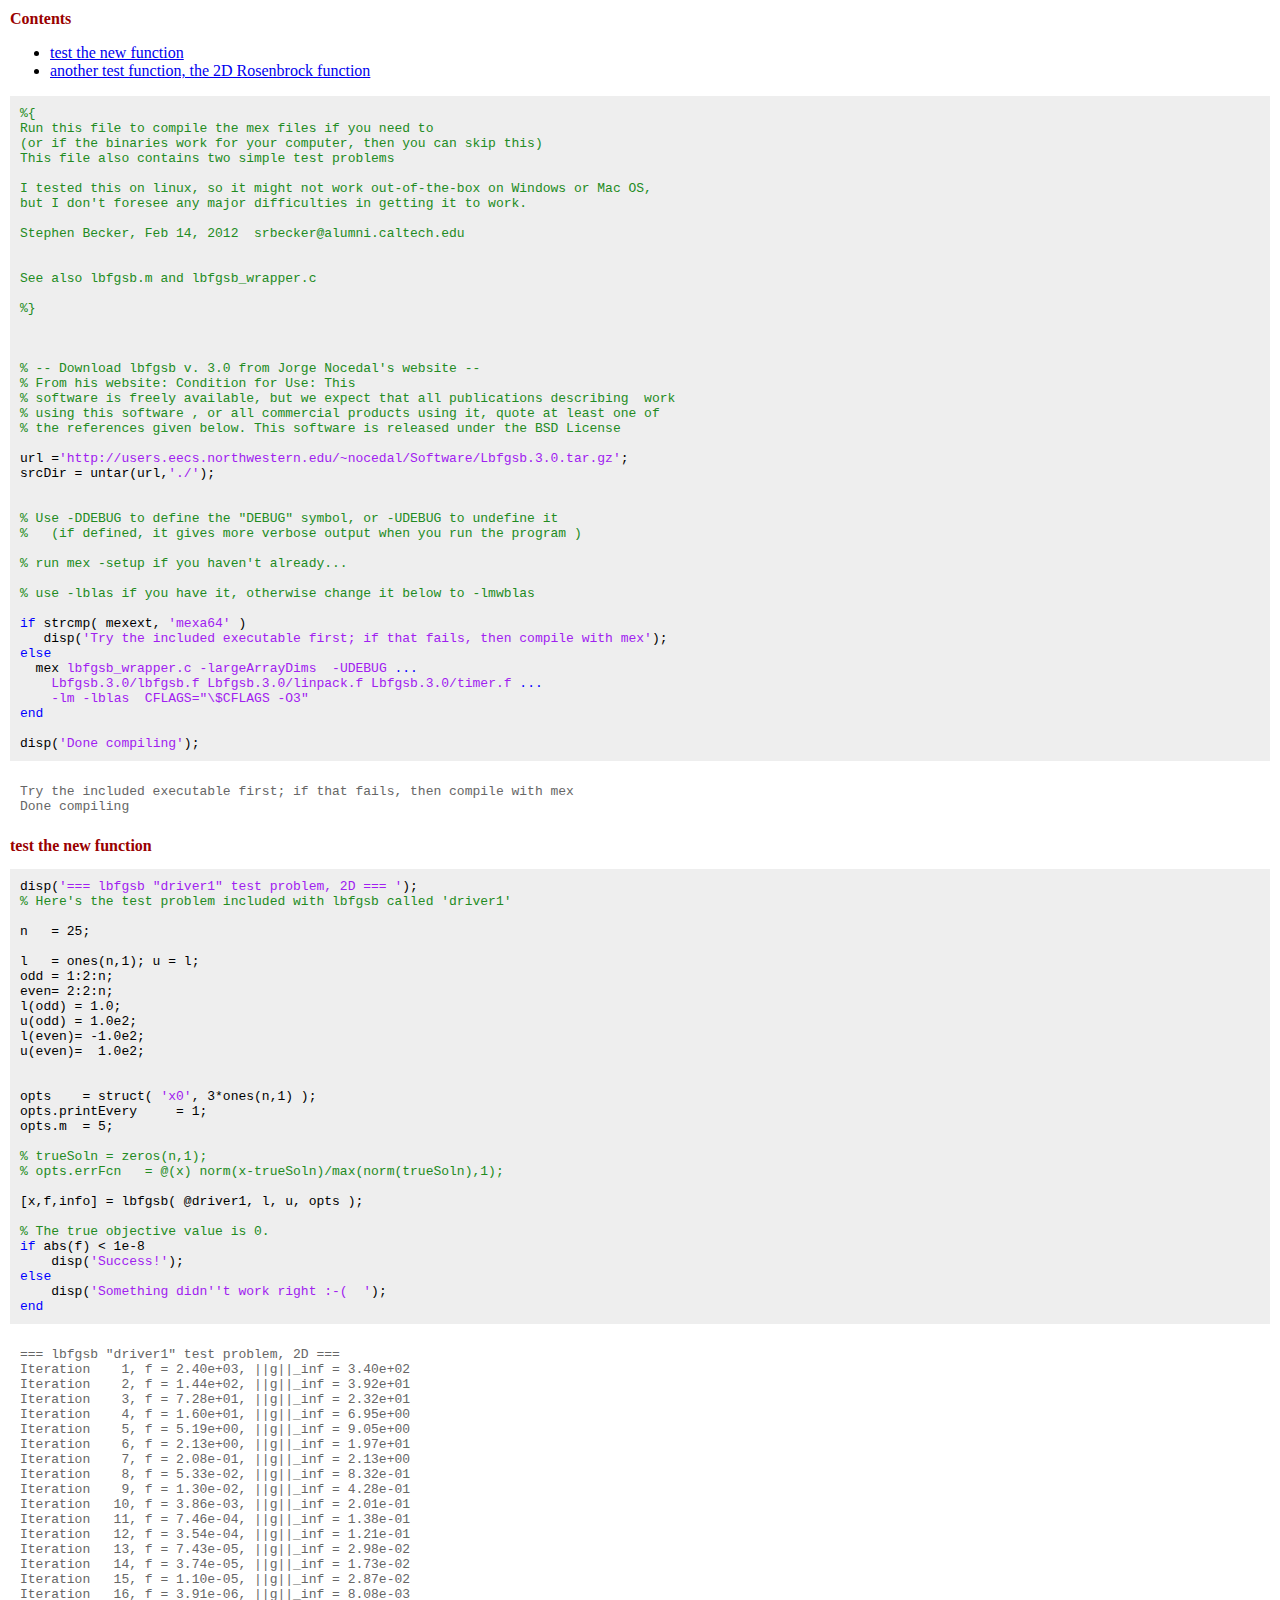
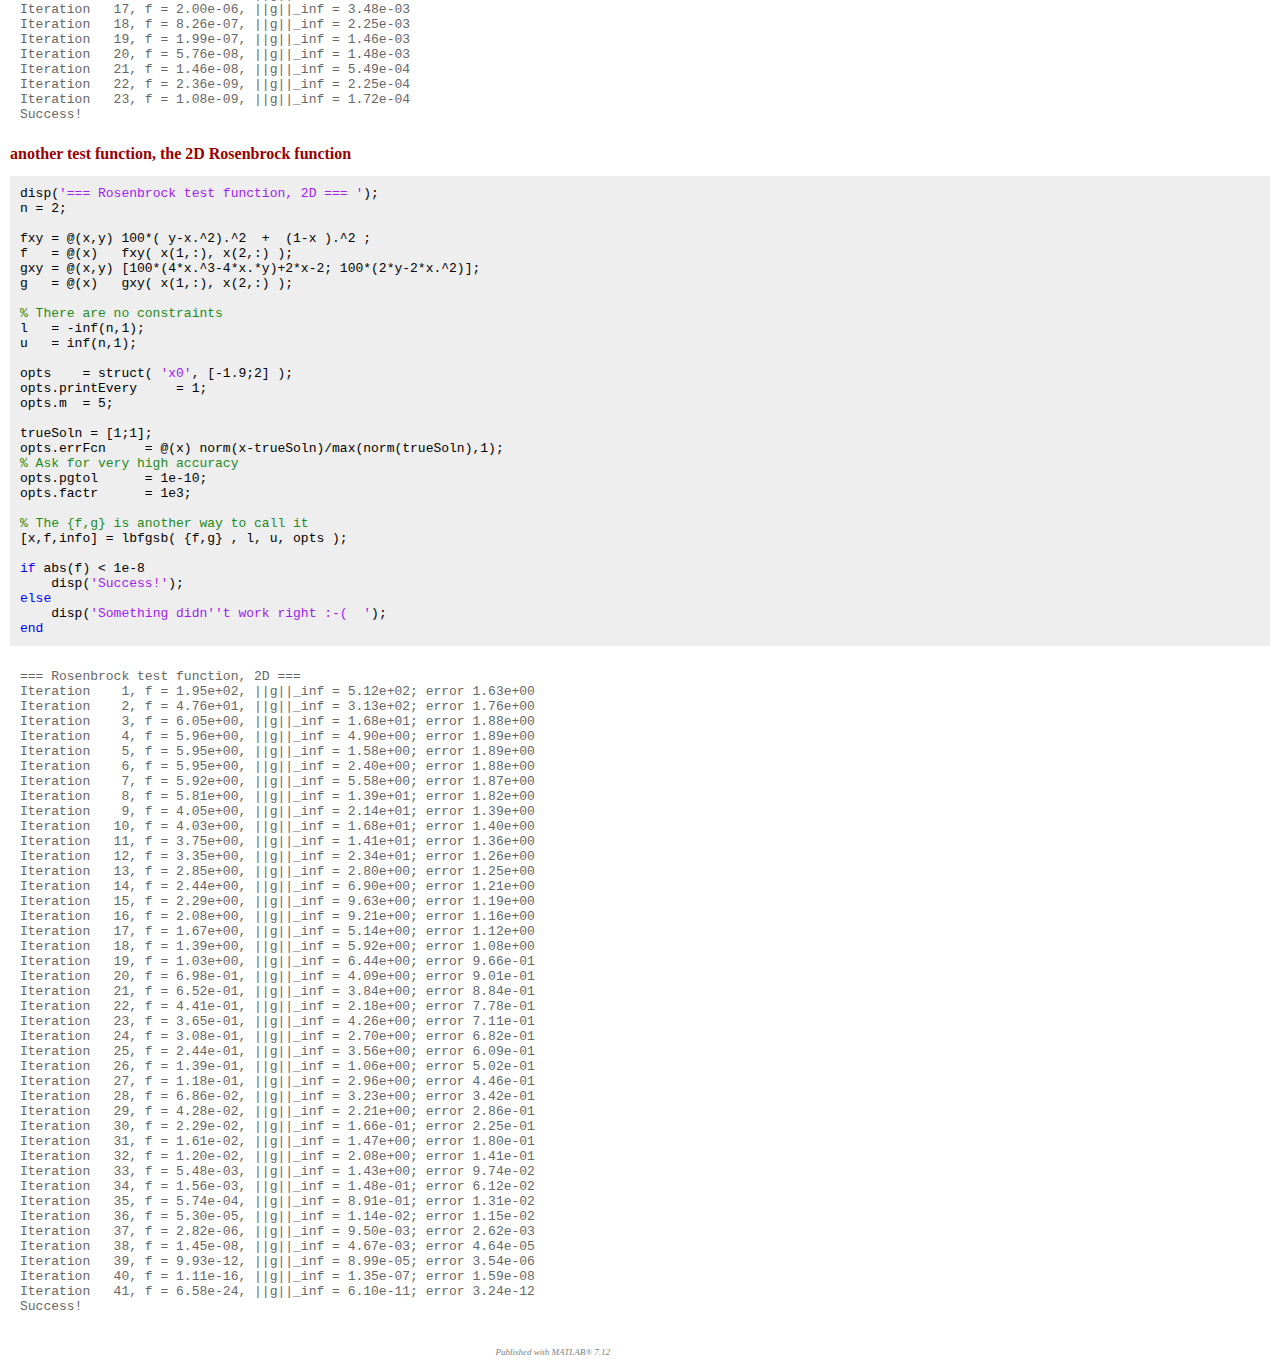
<file: Ghosting_Cues_release/lbfgsb/lbfgsb3.0_mex1.2/html/compile_mex.html>
<!DOCTYPE html
  PUBLIC "-//W3C//DTD HTML 4.01 Transitional//EN">
<html><head>
      <meta http-equiv="Content-Type" content="text/html; charset=utf-8">
   <!--
This HTML was auto-generated from MATLAB code.
To make changes, update the MATLAB code and republish this document.
      --><title>compile_mex</title><meta name="generator" content="MATLAB 7.12"><link rel="schema.DC" href="http://purl.org/dc/elements/1.1/"><meta name="DC.date" content="2012-02-14"><meta name="DC.source" content="compile_mex.m"><style type="text/css">

body {
  background-color: white;
  margin:10px;
}

h1 {
  color: #990000; 
  font-size: x-large;
}

h2 {
  color: #990000;
  font-size: medium;
}

/* Make the text shrink to fit narrow windows, but not stretch too far in 
wide windows. */ 
p,h1,h2,div.content div {
  max-width: 600px;
  /* Hack for IE6 */
  width: auto !important; width: 600px;
}

pre.codeinput {
  background: #EEEEEE;
  padding: 10px;
}
@media print {
  pre.codeinput {word-wrap:break-word; width:100%;}
} 

span.keyword {color: #0000FF}
span.comment {color: #228B22}
span.string {color: #A020F0}
span.untermstring {color: #B20000}
span.syscmd {color: #B28C00}

pre.codeoutput {
  color: #666666;
  padding: 10px;
}

pre.error {
  color: red;
}

p.footer {
  text-align: right;
  font-size: xx-small;
  font-weight: lighter;
  font-style: italic;
  color: gray;
}

  </style></head><body><div class="content"><h2>Contents</h2><div><ul><li><a href="#2">test the new function</a></li><li><a href="#3">another test function, the 2D Rosenbrock function</a></li></ul></div><pre class="codeinput"><span class="comment">%{
</span><span class="comment">Run this file to compile the mex files if you need to
</span><span class="comment">(or if the binaries work for your computer, then you can skip this)
</span><span class="comment">This file also contains two simple test problems
</span><span class="comment">
</span><span class="comment">I tested this on linux, so it might not work out-of-the-box on Windows or Mac OS,
</span><span class="comment">but I don't foresee any major difficulties in getting it to work.
</span><span class="comment">
</span><span class="comment">Stephen Becker, Feb 14, 2012  srbecker@alumni.caltech.edu
</span><span class="comment">
</span><span class="comment">
</span><span class="comment">See also lbfgsb.m and lbfgsb_wrapper.c
</span><span class="comment">
</span><span class="comment">%}
</span>


<span class="comment">% -- Download lbfgsb v. 3.0 from Jorge Nocedal's website --</span>
<span class="comment">% From his website: Condition for Use: This</span>
<span class="comment">% software is freely available, but we expect that all publications describing  work</span>
<span class="comment">% using this software , or all commercial products using it, quote at least one of</span>
<span class="comment">% the references given below. This software is released under the BSD License</span>

url =<span class="string">'http://users.eecs.northwestern.edu/~nocedal/Software/Lbfgsb.3.0.tar.gz'</span>;
srcDir = untar(url,<span class="string">'./'</span>);


<span class="comment">% Use -DDEBUG to define the "DEBUG" symbol, or -UDEBUG to undefine it</span>
<span class="comment">%   (if defined, it gives more verbose output when you run the program )</span>

<span class="comment">% run mex -setup if you haven't already...</span>

<span class="comment">% use -lblas if you have it, otherwise change it below to -lmwblas</span>

<span class="keyword">if</span> strcmp( mexext, <span class="string">'mexa64'</span> )
   disp(<span class="string">'Try the included executable first; if that fails, then compile with mex'</span>);
<span class="keyword">else</span>
  mex <span class="string">lbfgsb_wrapper.c</span> <span class="string">-largeArrayDims</span>  <span class="string">-UDEBUG</span> <span class="keyword">...</span>
    <span class="string">Lbfgsb.3.0/lbfgsb.f</span> <span class="string">Lbfgsb.3.0/linpack.f</span> <span class="string">Lbfgsb.3.0/timer.f</span> <span class="keyword">...</span>
    <span class="string">-lm</span> <span class="string">-lblas</span>  <span class="string">CFLAGS="\$CFLAGS</span> <span class="string">-O3"</span>
<span class="keyword">end</span>

disp(<span class="string">'Done compiling'</span>);
</pre><pre class="codeoutput">Try the included executable first; if that fails, then compile with mex
Done compiling
</pre><h2>test the new function<a name="2"></a></h2><pre class="codeinput">disp(<span class="string">'=== lbfgsb "driver1" test problem, 2D === '</span>);
<span class="comment">% Here's the test problem included with lbfgsb called 'driver1'</span>

n   = 25;

l   = ones(n,1); u = l;
odd = 1:2:n;
even= 2:2:n;
l(odd) = 1.0;
u(odd) = 1.0e2;
l(even)= -1.0e2;
u(even)=  1.0e2;


opts    = struct( <span class="string">'x0'</span>, 3*ones(n,1) );
opts.printEvery     = 1;
opts.m  = 5;

<span class="comment">% trueSoln = zeros(n,1);</span>
<span class="comment">% opts.errFcn   = @(x) norm(x-trueSoln)/max(norm(trueSoln),1);</span>

[x,f,info] = lbfgsb( @driver1, l, u, opts );

<span class="comment">% The true objective value is 0.</span>
<span class="keyword">if</span> abs(f) &lt; 1e-8
    disp(<span class="string">'Success!'</span>);
<span class="keyword">else</span>
    disp(<span class="string">'Something didn''t work right :-(  '</span>);
<span class="keyword">end</span>
</pre><pre class="codeoutput">=== lbfgsb "driver1" test problem, 2D === 
Iteration    1, f = 2.40e+03, ||g||_inf = 3.40e+02
Iteration    2, f = 1.44e+02, ||g||_inf = 3.92e+01
Iteration    3, f = 7.28e+01, ||g||_inf = 2.32e+01
Iteration    4, f = 1.60e+01, ||g||_inf = 6.95e+00
Iteration    5, f = 5.19e+00, ||g||_inf = 9.05e+00
Iteration    6, f = 2.13e+00, ||g||_inf = 1.97e+01
Iteration    7, f = 2.08e-01, ||g||_inf = 2.13e+00
Iteration    8, f = 5.33e-02, ||g||_inf = 8.32e-01
Iteration    9, f = 1.30e-02, ||g||_inf = 4.28e-01
Iteration   10, f = 3.86e-03, ||g||_inf = 2.01e-01
Iteration   11, f = 7.46e-04, ||g||_inf = 1.38e-01
Iteration   12, f = 3.54e-04, ||g||_inf = 1.21e-01
Iteration   13, f = 7.43e-05, ||g||_inf = 2.98e-02
Iteration   14, f = 3.74e-05, ||g||_inf = 1.73e-02
Iteration   15, f = 1.10e-05, ||g||_inf = 2.87e-02
Iteration   16, f = 3.91e-06, ||g||_inf = 8.08e-03
Iteration   17, f = 2.00e-06, ||g||_inf = 3.48e-03
Iteration   18, f = 8.26e-07, ||g||_inf = 2.25e-03
Iteration   19, f = 1.99e-07, ||g||_inf = 1.46e-03
Iteration   20, f = 5.76e-08, ||g||_inf = 1.48e-03
Iteration   21, f = 1.46e-08, ||g||_inf = 5.49e-04
Iteration   22, f = 2.36e-09, ||g||_inf = 2.25e-04
Iteration   23, f = 1.08e-09, ||g||_inf = 1.72e-04
Success!
</pre><h2>another test function, the 2D Rosenbrock function<a name="3"></a></h2><pre class="codeinput">disp(<span class="string">'=== Rosenbrock test function, 2D === '</span>);
n = 2;

fxy = @(x,y) 100*( y-x.^2).^2  +  (1-x ).^2 ;
f   = @(x)   fxy( x(1,:), x(2,:) );
gxy = @(x,y) [100*(4*x.^3-4*x.*y)+2*x-2; 100*(2*y-2*x.^2)];
g   = @(x)   gxy( x(1,:), x(2,:) );

<span class="comment">% There are no constraints</span>
l   = -inf(n,1);
u   = inf(n,1);

opts    = struct( <span class="string">'x0'</span>, [-1.9;2] );
opts.printEvery     = 1;
opts.m  = 5;

trueSoln = [1;1];
opts.errFcn     = @(x) norm(x-trueSoln)/max(norm(trueSoln),1);
<span class="comment">% Ask for very high accuracy</span>
opts.pgtol      = 1e-10;
opts.factr      = 1e3;

<span class="comment">% The {f,g} is another way to call it</span>
[x,f,info] = lbfgsb( {f,g} , l, u, opts );

<span class="keyword">if</span> abs(f) &lt; 1e-8
    disp(<span class="string">'Success!'</span>);
<span class="keyword">else</span>
    disp(<span class="string">'Something didn''t work right :-(  '</span>);
<span class="keyword">end</span>
</pre><pre class="codeoutput">=== Rosenbrock test function, 2D === 
Iteration    1, f = 1.95e+02, ||g||_inf = 5.12e+02; error 1.63e+00
Iteration    2, f = 4.76e+01, ||g||_inf = 3.13e+02; error 1.76e+00
Iteration    3, f = 6.05e+00, ||g||_inf = 1.68e+01; error 1.88e+00
Iteration    4, f = 5.96e+00, ||g||_inf = 4.90e+00; error 1.89e+00
Iteration    5, f = 5.95e+00, ||g||_inf = 1.58e+00; error 1.89e+00
Iteration    6, f = 5.95e+00, ||g||_inf = 2.40e+00; error 1.88e+00
Iteration    7, f = 5.92e+00, ||g||_inf = 5.58e+00; error 1.87e+00
Iteration    8, f = 5.81e+00, ||g||_inf = 1.39e+01; error 1.82e+00
Iteration    9, f = 4.05e+00, ||g||_inf = 2.14e+01; error 1.39e+00
Iteration   10, f = 4.03e+00, ||g||_inf = 1.68e+01; error 1.40e+00
Iteration   11, f = 3.75e+00, ||g||_inf = 1.41e+01; error 1.36e+00
Iteration   12, f = 3.35e+00, ||g||_inf = 2.34e+01; error 1.26e+00
Iteration   13, f = 2.85e+00, ||g||_inf = 2.80e+00; error 1.25e+00
Iteration   14, f = 2.44e+00, ||g||_inf = 6.90e+00; error 1.21e+00
Iteration   15, f = 2.29e+00, ||g||_inf = 9.63e+00; error 1.19e+00
Iteration   16, f = 2.08e+00, ||g||_inf = 9.21e+00; error 1.16e+00
Iteration   17, f = 1.67e+00, ||g||_inf = 5.14e+00; error 1.12e+00
Iteration   18, f = 1.39e+00, ||g||_inf = 5.92e+00; error 1.08e+00
Iteration   19, f = 1.03e+00, ||g||_inf = 6.44e+00; error 9.66e-01
Iteration   20, f = 6.98e-01, ||g||_inf = 4.09e+00; error 9.01e-01
Iteration   21, f = 6.52e-01, ||g||_inf = 3.84e+00; error 8.84e-01
Iteration   22, f = 4.41e-01, ||g||_inf = 2.18e+00; error 7.78e-01
Iteration   23, f = 3.65e-01, ||g||_inf = 4.26e+00; error 7.11e-01
Iteration   24, f = 3.08e-01, ||g||_inf = 2.70e+00; error 6.82e-01
Iteration   25, f = 2.44e-01, ||g||_inf = 3.56e+00; error 6.09e-01
Iteration   26, f = 1.39e-01, ||g||_inf = 1.06e+00; error 5.02e-01
Iteration   27, f = 1.18e-01, ||g||_inf = 2.96e+00; error 4.46e-01
Iteration   28, f = 6.86e-02, ||g||_inf = 3.23e+00; error 3.42e-01
Iteration   29, f = 4.28e-02, ||g||_inf = 2.21e+00; error 2.86e-01
Iteration   30, f = 2.29e-02, ||g||_inf = 1.66e-01; error 2.25e-01
Iteration   31, f = 1.61e-02, ||g||_inf = 1.47e+00; error 1.80e-01
Iteration   32, f = 1.20e-02, ||g||_inf = 2.08e+00; error 1.41e-01
Iteration   33, f = 5.48e-03, ||g||_inf = 1.43e+00; error 9.74e-02
Iteration   34, f = 1.56e-03, ||g||_inf = 1.48e-01; error 6.12e-02
Iteration   35, f = 5.74e-04, ||g||_inf = 8.91e-01; error 1.31e-02
Iteration   36, f = 5.30e-05, ||g||_inf = 1.14e-02; error 1.15e-02
Iteration   37, f = 2.82e-06, ||g||_inf = 9.50e-03; error 2.62e-03
Iteration   38, f = 1.45e-08, ||g||_inf = 4.67e-03; error 4.64e-05
Iteration   39, f = 9.93e-12, ||g||_inf = 8.99e-05; error 3.54e-06
Iteration   40, f = 1.11e-16, ||g||_inf = 1.35e-07; error 1.59e-08
Iteration   41, f = 6.58e-24, ||g||_inf = 6.10e-11; error 3.24e-12
Success!
</pre><p class="footer"><br>
      Published with MATLAB&reg; 7.12<br></p></div><!--
##### SOURCE BEGIN #####
%{
Run this file to compile the mex files if you need to
(or if the binaries work for your computer, then you can skip this)
This file also contains two simple test problems

I tested this on linux, so it might not work out-of-the-box on Windows or Mac OS,
but I don't foresee any major difficulties in getting it to work. 

Stephen Becker, Feb 14, 2012  srbecker@alumni.caltech.edu


See also lbfgsb.m and lbfgsb_wrapper.c

%}



% REPLACE_WITH_DASH_DASH Download lbfgsb v. 3.0 from Jorge Nocedal's website REPLACE_WITH_DASH_DASH 
% From his website: Condition for Use: This
% software is freely available, but we expect that all publications describing  work
% using this software , or all commercial products using it, quote at least one of
% the references given below. This software is released under the BSD License

url ='http://users.eecs.northwestern.edu/~nocedal/Software/Lbfgsb.3.0.tar.gz';
srcDir = untar(url,'./');


% Use -DDEBUG to define the "DEBUG" symbol, or -UDEBUG to undefine it
%   (if defined, it gives more verbose output when you run the program )

% run mex -setup if you haven't already...

% use -lblas if you have it, otherwise change it below to -lmwblas

if strcmp( mexext, 'mexa64' )
   disp('Try the included executable first; if that fails, then compile with mex');
else
  mex lbfgsb_wrapper.c -largeArrayDims  -UDEBUG ...
    Lbfgsb.3.0/lbfgsb.f Lbfgsb.3.0/linpack.f Lbfgsb.3.0/timer.f ...
    -lm -lblas  CFLAGS="\$CFLAGS -O3"
end

disp('Done compiling');
%% test the new function
disp('=== lbfgsb "driver1" test problem, 2D === ');
% Here's the test problem included with lbfgsb called 'driver1'

n   = 25;

l   = ones(n,1); u = l;
odd = 1:2:n;
even= 2:2:n;
l(odd) = 1.0;
u(odd) = 1.0e2;
l(even)= -1.0e2;
u(even)=  1.0e2;


opts    = struct( 'x0', 3*ones(n,1) );
opts.printEvery     = 1;
opts.m  = 5;

% trueSoln = zeros(n,1);
% opts.errFcn   = @(x) norm(x-trueSoln)/max(norm(trueSoln),1);

[x,f,info] = lbfgsb( @driver1, l, u, opts );

% The true objective value is 0.
if abs(f) < 1e-8
    disp('Success!');
else
    disp('Something didn''t work right :-(  ');
end

%% another test function, the 2D Rosenbrock function
disp('=== Rosenbrock test function, 2D === ');
n = 2;

fxy = @(x,y) 100*( y-x.^2).^2  +  (1-x ).^2 ;
f   = @(x)   fxy( x(1,:), x(2,:) );
gxy = @(x,y) [100*(4*x.^3-4*x.*y)+2*x-2; 100*(2*y-2*x.^2)];
g   = @(x)   gxy( x(1,:), x(2,:) );

% There are no constraints
l   = -inf(n,1);
u   = inf(n,1);

opts    = struct( 'x0', [-1.9;2] );
opts.printEvery     = 1;
opts.m  = 5;

trueSoln = [1;1];
opts.errFcn     = @(x) norm(x-trueSoln)/max(norm(trueSoln),1);
% Ask for very high accuracy
opts.pgtol      = 1e-10;
opts.factr      = 1e3;

% The {f,g} is another way to call it
[x,f,info] = lbfgsb( {f,g} , l, u, opts );

if abs(f) < 1e-8
    disp('Success!');
else
    disp('Something didn''t work right :-(  ');
end

##### SOURCE END #####
--></body></html>
</file>
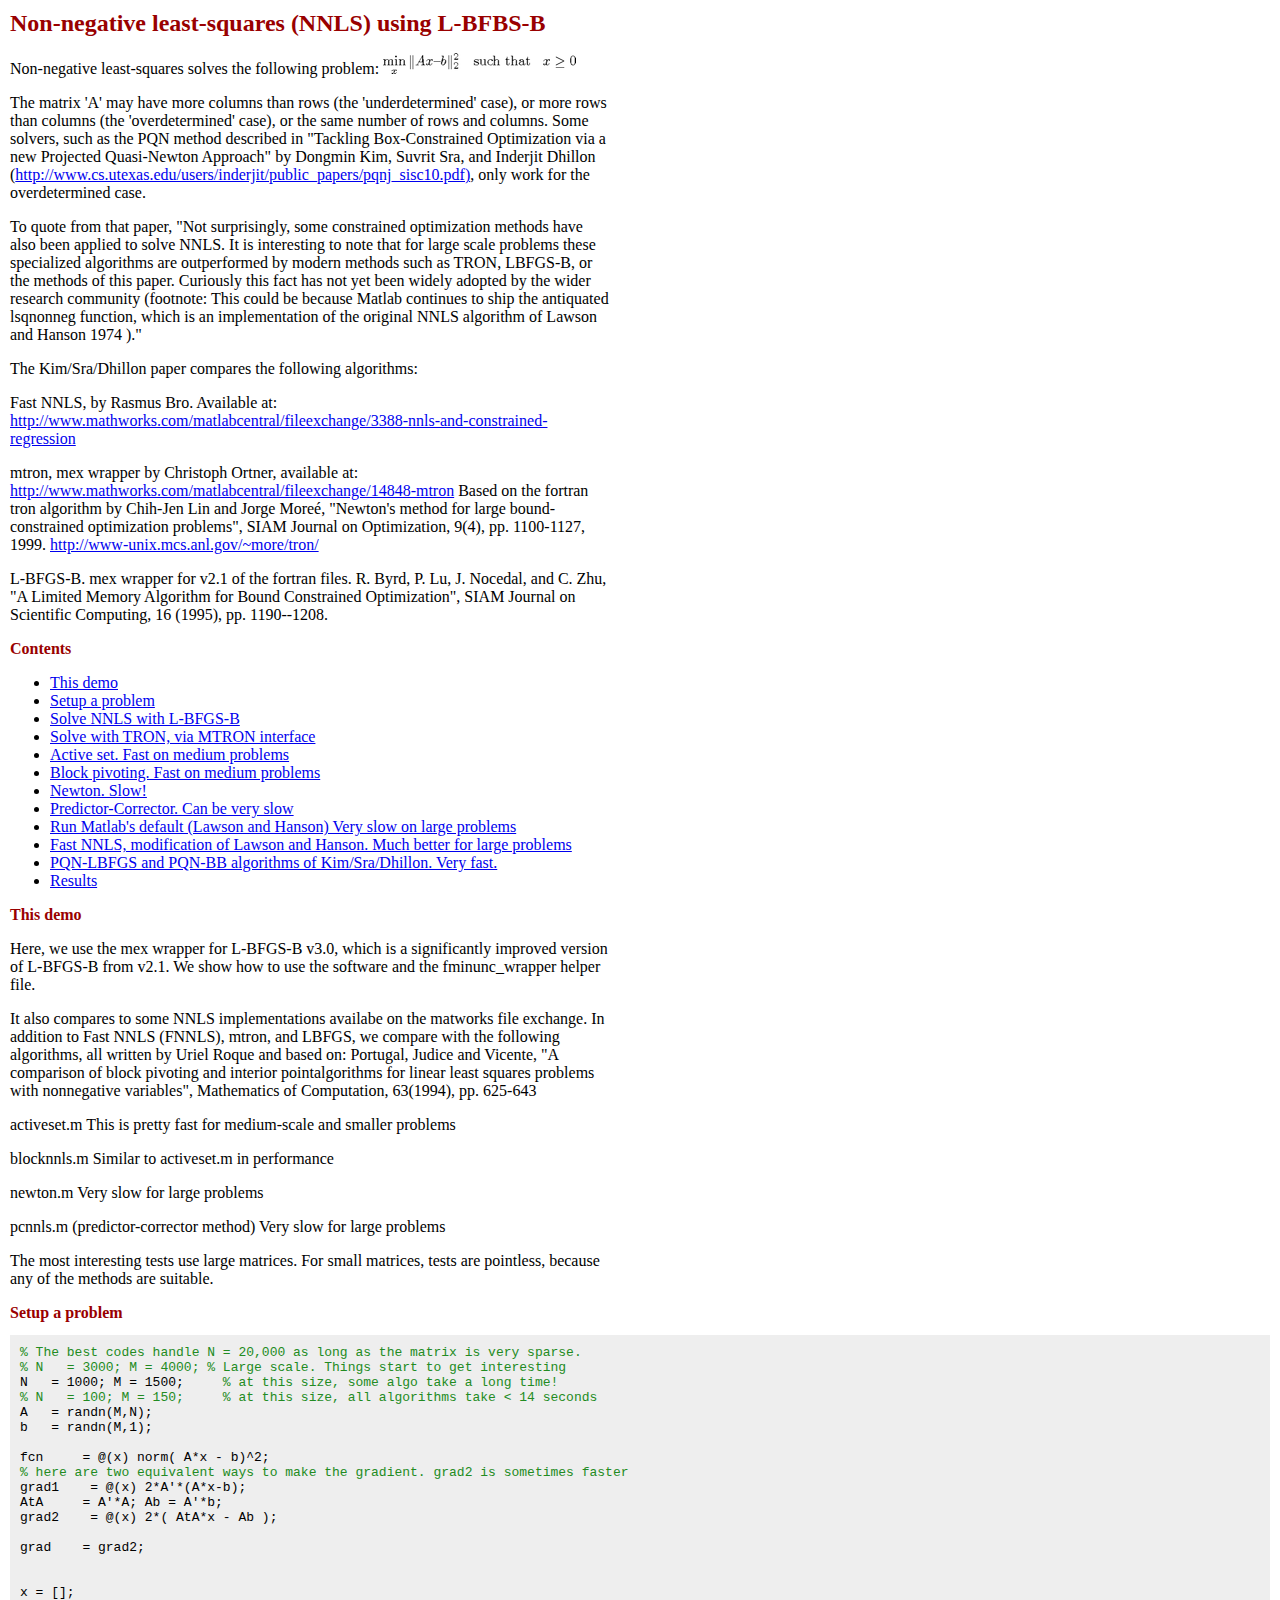
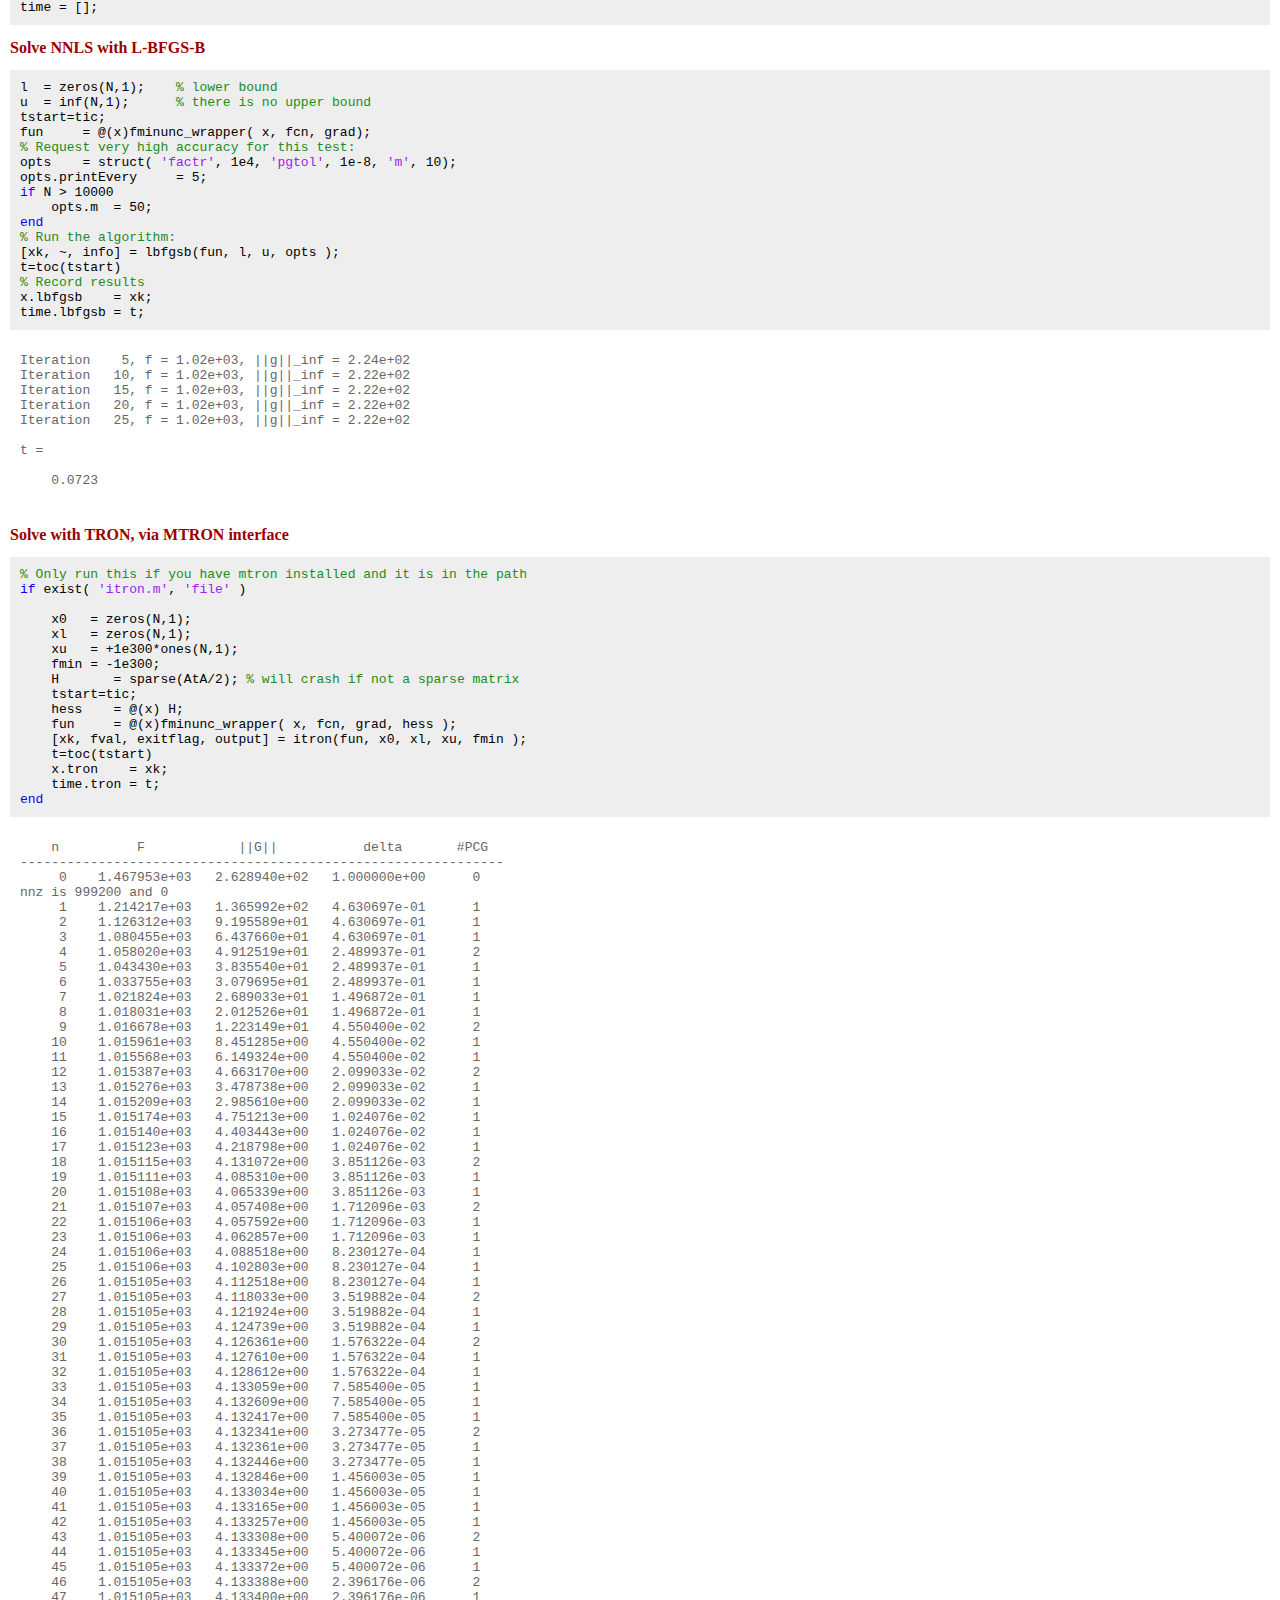
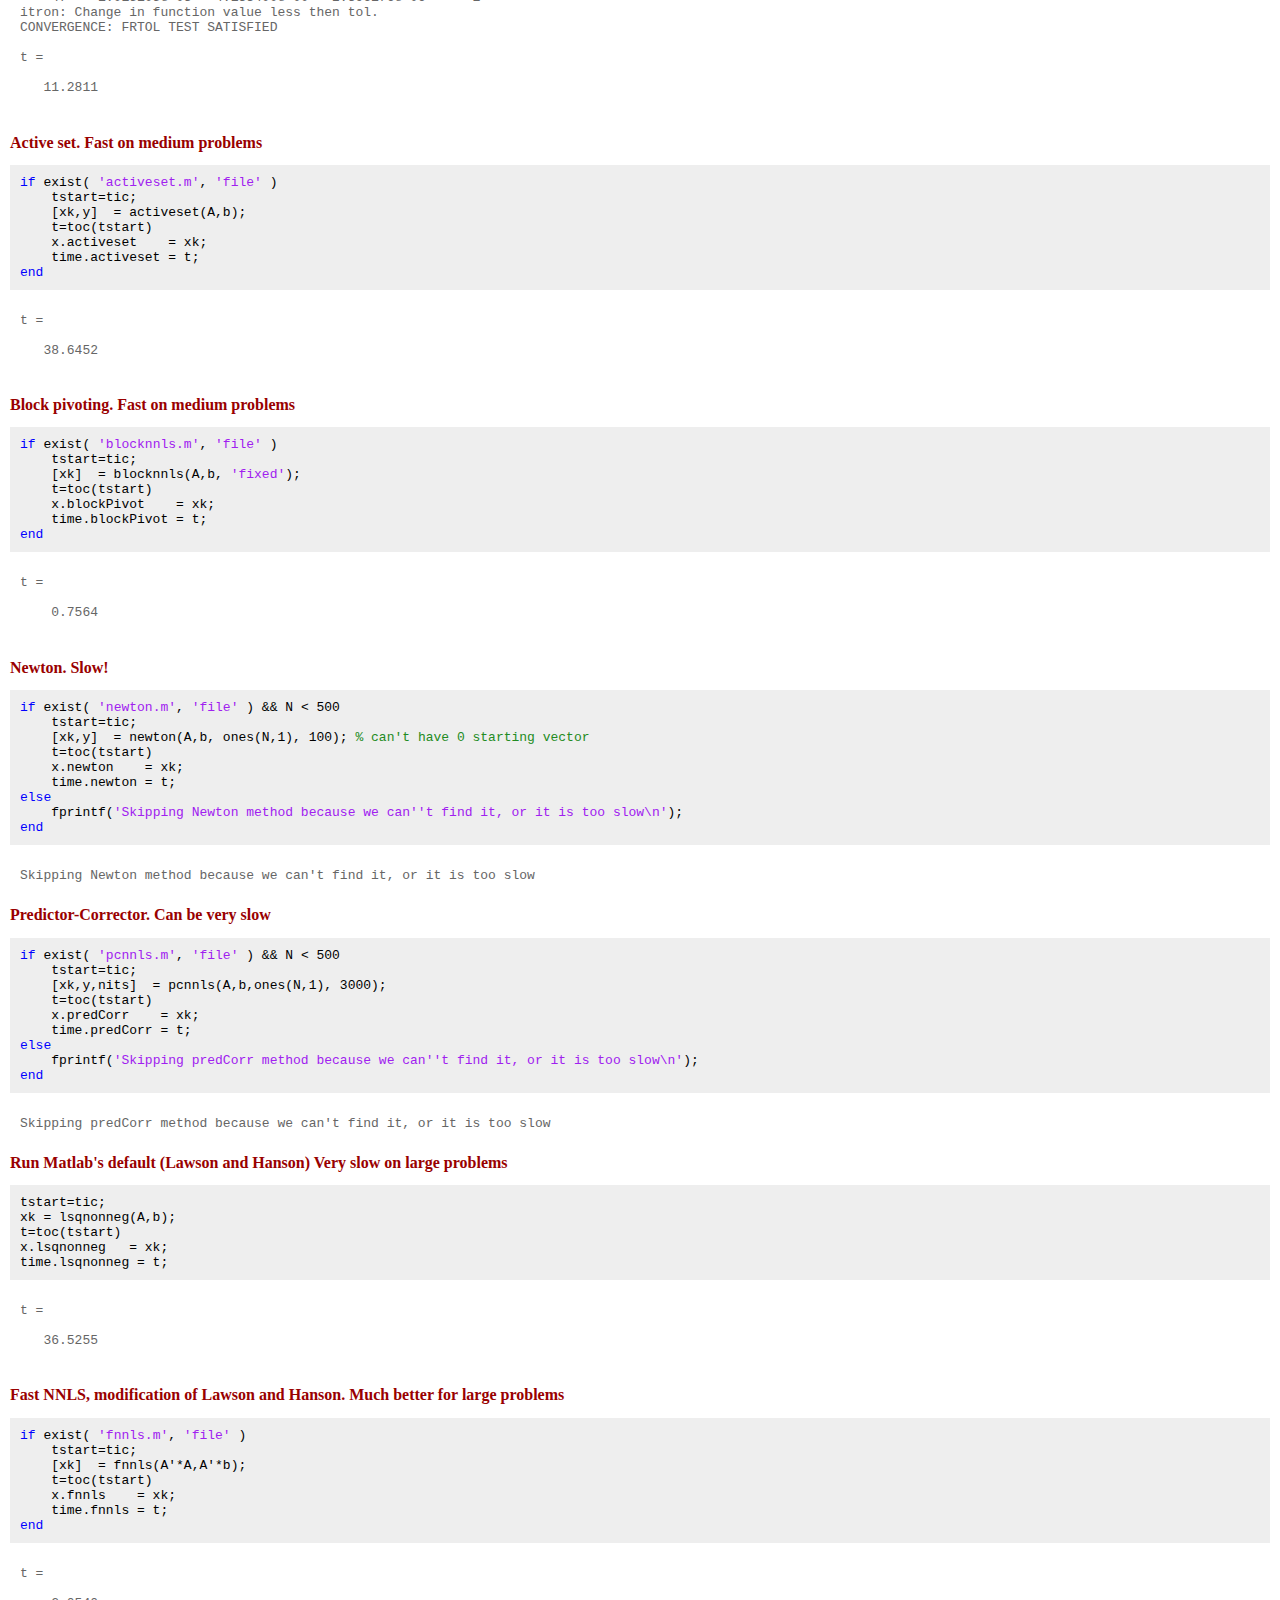
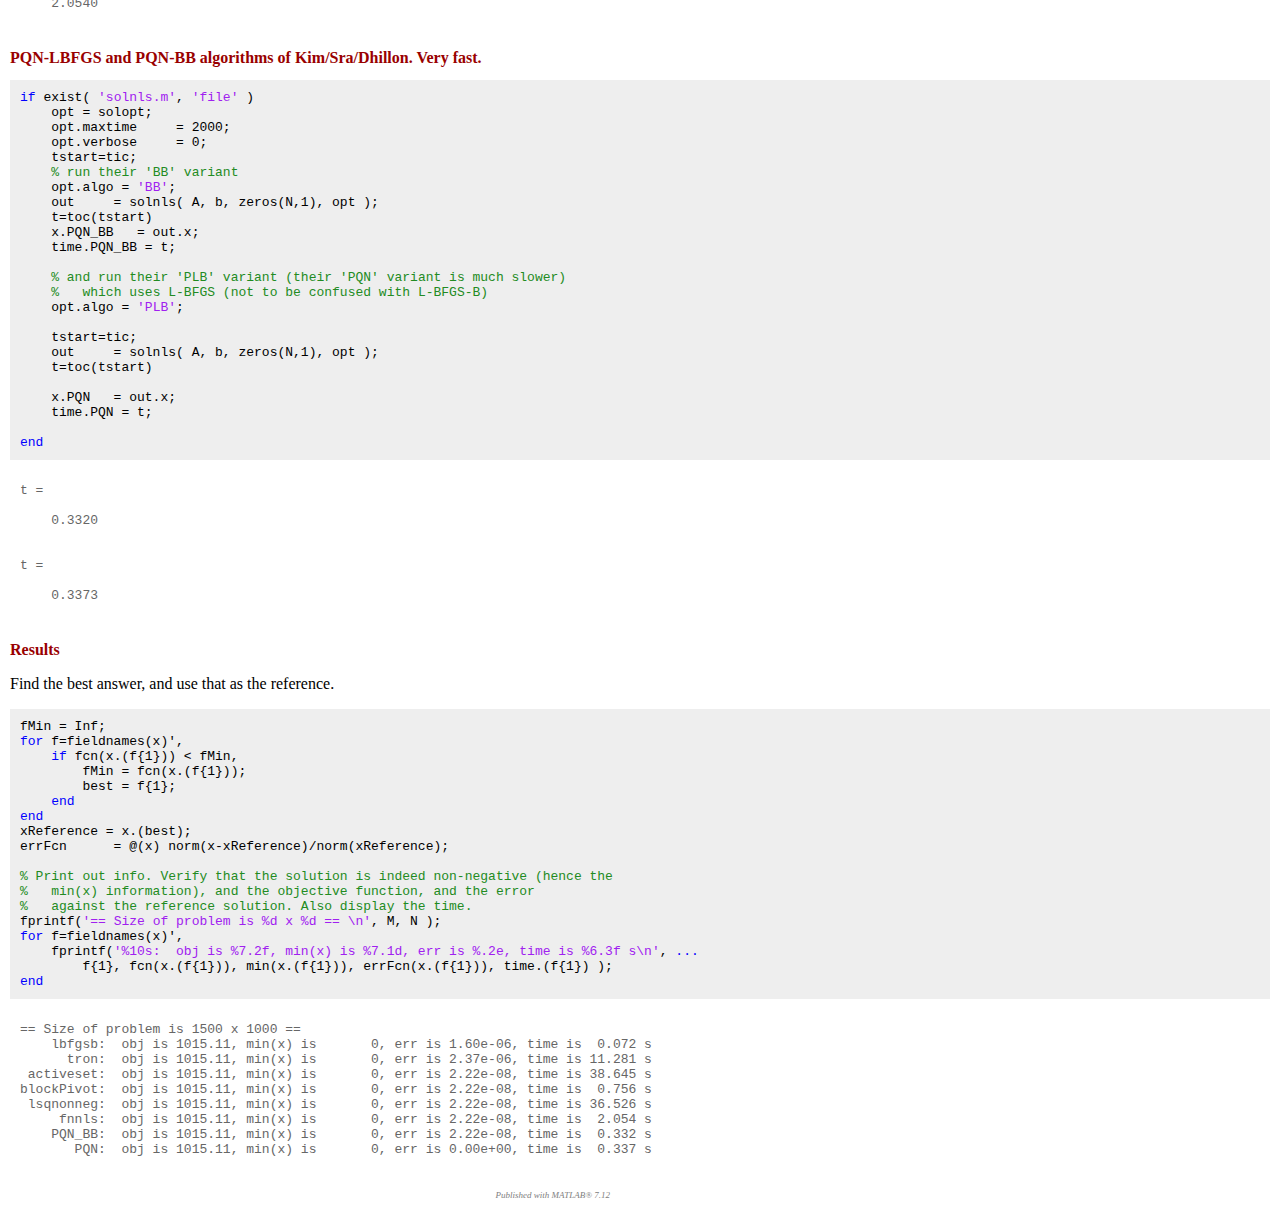
<file: Ghosting_Cues_release/lbfgsb/lbfgsb3.0_mex1.2/html/example_NNLS.html>
<!DOCTYPE html
  PUBLIC "-//W3C//DTD HTML 4.01 Transitional//EN">
<html><head>
      <meta http-equiv="Content-Type" content="text/html; charset=utf-8">
   <!--
This HTML was auto-generated from MATLAB code.
To make changes, update the MATLAB code and republish this document.
      --><title>Non-negative least-squares (NNLS) using L-BFBS-B</title><meta name="generator" content="MATLAB 7.12"><link rel="schema.DC" href="http://purl.org/dc/elements/1.1/"><meta name="DC.date" content="2012-02-16"><meta name="DC.source" content="example_NNLS.m"><style type="text/css">

body {
  background-color: white;
  margin:10px;
}

h1 {
  color: #990000; 
  font-size: x-large;
}

h2 {
  color: #990000;
  font-size: medium;
}

/* Make the text shrink to fit narrow windows, but not stretch too far in 
wide windows. */ 
p,h1,h2,div.content div {
  max-width: 600px;
  /* Hack for IE6 */
  width: auto !important; width: 600px;
}

pre.codeinput {
  background: #EEEEEE;
  padding: 10px;
}
@media print {
  pre.codeinput {word-wrap:break-word; width:100%;}
} 

span.keyword {color: #0000FF}
span.comment {color: #228B22}
span.string {color: #A020F0}
span.untermstring {color: #B20000}
span.syscmd {color: #B28C00}

pre.codeoutput {
  color: #666666;
  padding: 10px;
}

pre.error {
  color: red;
}

p.footer {
  text-align: right;
  font-size: xx-small;
  font-weight: lighter;
  font-style: italic;
  color: gray;
}

  </style></head><body><div class="content"><h1>Non-negative least-squares (NNLS) using L-BFBS-B</h1><!--introduction--><p>Non-negative least-squares solves the following problem:   <img src="example_NNLS_eq93073.png" alt="$$ \min_x \|Ax \textrm{--} b\|^2_2 \quad\textrm{such that}\quad x \ge 0 $$"></p><p>The matrix 'A' may have more columns than rows (the 'underdetermined' case),   or more rows than columns (the 'overdetermined' case), or the same   number of rows and columns. Some solvers, such as the PQN   method described in "Tackling Box-Constrained Optimization via a new   Projected Quasi-Newton Approach" by Dongmin Kim, Suvrit Sra, and   Inderjit Dhillon (<a href="http://www.cs.utexas.edu/users/inderjit/public_papers/pqnj_sisc10.pdf)">http://www.cs.utexas.edu/users/inderjit/public_papers/pqnj_sisc10.pdf)</a>,   only work for the overdetermined case.</p><p>To quote from that paper, "Not surprisingly, some constrained optimization methods have also been applied to solve NNLS. It is interesting to note that for large scale problems these specialized algorithms are outperformed by modern methods such as TRON, LBFGS-B, or the methods of this paper. Curiously this fact has not yet been widely adopted by the wider research community (footnote: This could be because Matlab continues to ship the antiquated   lsqnonneg function, which is an implementation of the original NNLS algorithm of   Lawson and Hanson 1974 )."</p><p>The Kim/Sra/Dhillon paper compares the following algorithms:</p><p>Fast NNLS, by Rasmus Bro. Available at:   <a href="http://www.mathworks.com/matlabcentral/fileexchange/3388-nnls-and-constrained-regression">http://www.mathworks.com/matlabcentral/fileexchange/3388-nnls-and-constrained-regression</a></p><p>mtron, mex wrapper by Christoph Ortner, available at:   <a href="http://www.mathworks.com/matlabcentral/fileexchange/14848-mtron">http://www.mathworks.com/matlabcentral/fileexchange/14848-mtron</a>   Based on the fortran tron algorithm by Chih-Jen Lin and Jorge More&eacute;,   "Newton's method for large bound-constrained optimization problems",   SIAM Journal on Optimization, 9(4), pp. 1100-1127, 1999.        <a href="http://www-unix.mcs.anl.gov/~more/tron/">http://www-unix.mcs.anl.gov/~more/tron/</a></p><p>L-BFGS-B.   mex wrapper for v2.1 of the fortran files.   R. Byrd, P. Lu, J. Nocedal, and C. Zhu, "A Limited Memory Algorithm for Bound Constrained Optimization", SIAM Journal on Scientific Computing, 16 (1995), pp. 1190--1208.</p><!--/introduction--><h2>Contents</h2><div><ul><li><a href="#1">This demo</a></li><li><a href="#2">Setup a problem</a></li><li><a href="#3">Solve NNLS with L-BFGS-B</a></li><li><a href="#4">Solve with TRON, via MTRON interface</a></li><li><a href="#5">Active set. Fast on medium problems</a></li><li><a href="#6">Block pivoting. Fast on medium problems</a></li><li><a href="#7">Newton.  Slow!</a></li><li><a href="#8">Predictor-Corrector. Can be very slow</a></li><li><a href="#9">Run Matlab's default (Lawson and Hanson) Very slow on large problems</a></li><li><a href="#10">Fast NNLS, modification of Lawson and Hanson. Much better for large problems</a></li><li><a href="#11">PQN-LBFGS and PQN-BB algorithms of Kim/Sra/Dhillon. Very fast.</a></li><li><a href="#12">Results</a></li></ul></div><h2>This demo<a name="1"></a></h2><p>Here, we use the mex wrapper for L-BFGS-B v3.0, which is a significantly   improved version of L-BFGS-B from v2.1. We show how to use   the software and the fminunc_wrapper helper file.</p><p>It also compares to some NNLS implementations availabe on the matworks   file exchange. In addition to Fast NNLS (FNNLS), mtron, and LBFGS,   we compare with the following algorithms, all written by Uriel Roque   and based on: Portugal, Judice and Vicente, "A comparison of block pivoting and interior pointalgorithms for linear least squares problems with nonnegative variables",  Mathematics of Computation, 63(1994), pp. 625-643</p><p>activeset.m   This is pretty fast for medium-scale and smaller problems</p><p>blocknnls.m   Similar to activeset.m in performance</p><p>newton.m  Very slow for large problems</p><p>pcnnls.m (predictor-corrector method) Very slow for large problems</p><p>The most interesting tests use large matrices. For small matrices, tests are pointless, because any of the methods are suitable.</p><h2>Setup a problem<a name="2"></a></h2><pre class="codeinput"><span class="comment">% The best codes handle N = 20,000 as long as the matrix is very sparse.</span>
<span class="comment">% N   = 3000; M = 4000; % Large scale. Things start to get interesting</span>
N   = 1000; M = 1500;     <span class="comment">% at this size, some algo take a long time!</span>
<span class="comment">% N   = 100; M = 150;     % at this size, all algorithms take &lt; 14 seconds</span>
A   = randn(M,N);
b   = randn(M,1);

fcn     = @(x) norm( A*x - b)^2;
<span class="comment">% here are two equivalent ways to make the gradient. grad2 is sometimes faster</span>
grad1    = @(x) 2*A'*(A*x-b);
AtA     = A'*A; Ab = A'*b;
grad2    = @(x) 2*( AtA*x - Ab );

grad    = grad2;


x = [];
time = [];
</pre><h2>Solve NNLS with L-BFGS-B<a name="3"></a></h2><pre class="codeinput">l  = zeros(N,1);    <span class="comment">% lower bound</span>
u  = inf(N,1);      <span class="comment">% there is no upper bound</span>
tstart=tic;
fun     = @(x)fminunc_wrapper( x, fcn, grad);
<span class="comment">% Request very high accuracy for this test:</span>
opts    = struct( <span class="string">'factr'</span>, 1e4, <span class="string">'pgtol'</span>, 1e-8, <span class="string">'m'</span>, 10);
opts.printEvery     = 5;
<span class="keyword">if</span> N &gt; 10000
    opts.m  = 50;
<span class="keyword">end</span>
<span class="comment">% Run the algorithm:</span>
[xk, ~, info] = lbfgsb(fun, l, u, opts );
t=toc(tstart)
<span class="comment">% Record results</span>
x.lbfgsb    = xk;
time.lbfgsb = t;
</pre><pre class="codeoutput">Iteration    5, f = 1.02e+03, ||g||_inf = 2.24e+02
Iteration   10, f = 1.02e+03, ||g||_inf = 2.22e+02
Iteration   15, f = 1.02e+03, ||g||_inf = 2.22e+02
Iteration   20, f = 1.02e+03, ||g||_inf = 2.22e+02
Iteration   25, f = 1.02e+03, ||g||_inf = 2.22e+02

t =

    0.0723

</pre><h2>Solve with TRON, via MTRON interface<a name="4"></a></h2><pre class="codeinput"><span class="comment">% Only run this if you have mtron installed and it is in the path</span>
<span class="keyword">if</span> exist( <span class="string">'itron.m'</span>, <span class="string">'file'</span> )

    x0   = zeros(N,1);
    xl   = zeros(N,1);
    xu   = +1e300*ones(N,1);
    fmin = -1e300;
    H       = sparse(AtA/2); <span class="comment">% will crash if not a sparse matrix</span>
    tstart=tic;
    hess    = @(x) H;
    fun     = @(x)fminunc_wrapper( x, fcn, grad, hess );
    [xk, fval, exitflag, output] = itron(fun, x0, xl, xu, fmin );
    t=toc(tstart)
    x.tron    = xk;
    time.tron = t;
<span class="keyword">end</span>
</pre><pre class="codeoutput">    n          F            ||G||           delta       #PCG
--------------------------------------------------------------
     0    1.467953e+03   2.628940e+02   1.000000e+00      0
nnz is 999200 and 0
     1    1.214217e+03   1.365992e+02   4.630697e-01      1
     2    1.126312e+03   9.195589e+01   4.630697e-01      1
     3    1.080455e+03   6.437660e+01   4.630697e-01      1
     4    1.058020e+03   4.912519e+01   2.489937e-01      2
     5    1.043430e+03   3.835540e+01   2.489937e-01      1
     6    1.033755e+03   3.079695e+01   2.489937e-01      1
     7    1.021824e+03   2.689033e+01   1.496872e-01      1
     8    1.018031e+03   2.012526e+01   1.496872e-01      1
     9    1.016678e+03   1.223149e+01   4.550400e-02      2
    10    1.015961e+03   8.451285e+00   4.550400e-02      1
    11    1.015568e+03   6.149324e+00   4.550400e-02      1
    12    1.015387e+03   4.663170e+00   2.099033e-02      2
    13    1.015276e+03   3.478738e+00   2.099033e-02      1
    14    1.015209e+03   2.985610e+00   2.099033e-02      1
    15    1.015174e+03   4.751213e+00   1.024076e-02      1
    16    1.015140e+03   4.403443e+00   1.024076e-02      1
    17    1.015123e+03   4.218798e+00   1.024076e-02      1
    18    1.015115e+03   4.131072e+00   3.851126e-03      2
    19    1.015111e+03   4.085310e+00   3.851126e-03      1
    20    1.015108e+03   4.065339e+00   3.851126e-03      1
    21    1.015107e+03   4.057408e+00   1.712096e-03      2
    22    1.015106e+03   4.057592e+00   1.712096e-03      1
    23    1.015106e+03   4.062857e+00   1.712096e-03      1
    24    1.015106e+03   4.088518e+00   8.230127e-04      1
    25    1.015106e+03   4.102803e+00   8.230127e-04      1
    26    1.015105e+03   4.112518e+00   8.230127e-04      1
    27    1.015105e+03   4.118033e+00   3.519882e-04      2
    28    1.015105e+03   4.121924e+00   3.519882e-04      1
    29    1.015105e+03   4.124739e+00   3.519882e-04      1
    30    1.015105e+03   4.126361e+00   1.576322e-04      2
    31    1.015105e+03   4.127610e+00   1.576322e-04      1
    32    1.015105e+03   4.128612e+00   1.576322e-04      1
    33    1.015105e+03   4.133059e+00   7.585400e-05      1
    34    1.015105e+03   4.132609e+00   7.585400e-05      1
    35    1.015105e+03   4.132417e+00   7.585400e-05      1
    36    1.015105e+03   4.132341e+00   3.273477e-05      2
    37    1.015105e+03   4.132361e+00   3.273477e-05      1
    38    1.015105e+03   4.132446e+00   3.273477e-05      1
    39    1.015105e+03   4.132846e+00   1.456003e-05      1
    40    1.015105e+03   4.133034e+00   1.456003e-05      1
    41    1.015105e+03   4.133165e+00   1.456003e-05      1
    42    1.015105e+03   4.133257e+00   1.456003e-05      1
    43    1.015105e+03   4.133308e+00   5.400072e-06      2
    44    1.015105e+03   4.133345e+00   5.400072e-06      1
    45    1.015105e+03   4.133372e+00   5.400072e-06      1
    46    1.015105e+03   4.133388e+00   2.396176e-06      2
    47    1.015105e+03   4.133400e+00   2.396176e-06      1
itron: Change in function value less then tol.
CONVERGENCE: FRTOL TEST SATISFIED                           

t =

   11.2811

</pre><h2>Active set. Fast on medium problems<a name="5"></a></h2><pre class="codeinput"><span class="keyword">if</span> exist( <span class="string">'activeset.m'</span>, <span class="string">'file'</span> )
    tstart=tic;
    [xk,y]  = activeset(A,b);
    t=toc(tstart)
    x.activeset    = xk;
    time.activeset = t;
<span class="keyword">end</span>
</pre><pre class="codeoutput">
t =

   38.6452

</pre><h2>Block pivoting. Fast on medium problems<a name="6"></a></h2><pre class="codeinput"><span class="keyword">if</span> exist( <span class="string">'blocknnls.m'</span>, <span class="string">'file'</span> )
    tstart=tic;
    [xk]  = blocknnls(A,b, <span class="string">'fixed'</span>);
    t=toc(tstart)
    x.blockPivot    = xk;
    time.blockPivot = t;
<span class="keyword">end</span>
</pre><pre class="codeoutput">
t =

    0.7564

</pre><h2>Newton.  Slow!<a name="7"></a></h2><pre class="codeinput"><span class="keyword">if</span> exist( <span class="string">'newton.m'</span>, <span class="string">'file'</span> ) &amp;&amp; N &lt; 500
    tstart=tic;
    [xk,y]  = newton(A,b, ones(N,1), 100); <span class="comment">% can't have 0 starting vector</span>
    t=toc(tstart)
    x.newton    = xk;
    time.newton = t;
<span class="keyword">else</span>
    fprintf(<span class="string">'Skipping Newton method because we can''t find it, or it is too slow\n'</span>);
<span class="keyword">end</span>
</pre><pre class="codeoutput">Skipping Newton method because we can't find it, or it is too slow
</pre><h2>Predictor-Corrector. Can be very slow<a name="8"></a></h2><pre class="codeinput"><span class="keyword">if</span> exist( <span class="string">'pcnnls.m'</span>, <span class="string">'file'</span> ) &amp;&amp; N &lt; 500
    tstart=tic;
    [xk,y,nits]  = pcnnls(A,b,ones(N,1), 3000);
    t=toc(tstart)
    x.predCorr    = xk;
    time.predCorr = t;
<span class="keyword">else</span>
    fprintf(<span class="string">'Skipping predCorr method because we can''t find it, or it is too slow\n'</span>);
<span class="keyword">end</span>
</pre><pre class="codeoutput">Skipping predCorr method because we can't find it, or it is too slow
</pre><h2>Run Matlab's default (Lawson and Hanson) Very slow on large problems<a name="9"></a></h2><pre class="codeinput">tstart=tic;
xk = lsqnonneg(A,b);
t=toc(tstart)
x.lsqnonneg   = xk;
time.lsqnonneg = t;
</pre><pre class="codeoutput">
t =

   36.5255

</pre><h2>Fast NNLS, modification of Lawson and Hanson. Much better for large problems<a name="10"></a></h2><pre class="codeinput"><span class="keyword">if</span> exist( <span class="string">'fnnls.m'</span>, <span class="string">'file'</span> )
    tstart=tic;
    [xk]  = fnnls(A'*A,A'*b);
    t=toc(tstart)
    x.fnnls    = xk;
    time.fnnls = t;
<span class="keyword">end</span>
</pre><pre class="codeoutput">
t =

    2.0540

</pre><h2>PQN-LBFGS and PQN-BB algorithms of Kim/Sra/Dhillon. Very fast.<a name="11"></a></h2><pre class="codeinput"><span class="keyword">if</span> exist( <span class="string">'solnls.m'</span>, <span class="string">'file'</span> )
    opt = solopt;
    opt.maxtime     = 2000;
    opt.verbose     = 0;
    tstart=tic;
    <span class="comment">% run their 'BB' variant</span>
    opt.algo = <span class="string">'BB'</span>;
    out     = solnls( A, b, zeros(N,1), opt );
    t=toc(tstart)
    x.PQN_BB   = out.x;
    time.PQN_BB = t;

    <span class="comment">% and run their 'PLB' variant (their 'PQN' variant is much slower)</span>
    <span class="comment">%   which uses L-BFGS (not to be confused with L-BFGS-B)</span>
    opt.algo = <span class="string">'PLB'</span>;

    tstart=tic;
    out     = solnls( A, b, zeros(N,1), opt );
    t=toc(tstart)

    x.PQN   = out.x;
    time.PQN = t;

<span class="keyword">end</span>
</pre><pre class="codeoutput">
t =

    0.3320


t =

    0.3373

</pre><h2>Results<a name="12"></a></h2><p>Find the best answer, and use that as the reference.</p><pre class="codeinput">fMin = Inf;
<span class="keyword">for</span> f=fieldnames(x)',
    <span class="keyword">if</span> fcn(x.(f{1})) &lt; fMin,
        fMin = fcn(x.(f{1}));
        best = f{1};
    <span class="keyword">end</span>
<span class="keyword">end</span>
xReference = x.(best);
errFcn      = @(x) norm(x-xReference)/norm(xReference);

<span class="comment">% Print out info. Verify that the solution is indeed non-negative (hence the</span>
<span class="comment">%   min(x) information), and the objective function, and the error</span>
<span class="comment">%   against the reference solution. Also display the time.</span>
fprintf(<span class="string">'== Size of problem is %d x %d == \n'</span>, M, N );
<span class="keyword">for</span> f=fieldnames(x)',
    fprintf(<span class="string">'%10s:  obj is %7.2f, min(x) is %7.1d, err is %.2e, time is %6.3f s\n'</span>, <span class="keyword">...</span>
        f{1}, fcn(x.(f{1})), min(x.(f{1})), errFcn(x.(f{1})), time.(f{1}) );
<span class="keyword">end</span>
</pre><pre class="codeoutput">== Size of problem is 1500 x 1000 == 
    lbfgsb:  obj is 1015.11, min(x) is       0, err is 1.60e-06, time is  0.072 s
      tron:  obj is 1015.11, min(x) is       0, err is 2.37e-06, time is 11.281 s
 activeset:  obj is 1015.11, min(x) is       0, err is 2.22e-08, time is 38.645 s
blockPivot:  obj is 1015.11, min(x) is       0, err is 2.22e-08, time is  0.756 s
 lsqnonneg:  obj is 1015.11, min(x) is       0, err is 2.22e-08, time is 36.526 s
     fnnls:  obj is 1015.11, min(x) is       0, err is 2.22e-08, time is  2.054 s
    PQN_BB:  obj is 1015.11, min(x) is       0, err is 2.22e-08, time is  0.332 s
       PQN:  obj is 1015.11, min(x) is       0, err is 0.00e+00, time is  0.337 s
</pre><p class="footer"><br>
      Published with MATLAB&reg; 7.12<br></p></div><!--
##### SOURCE BEGIN #####
%% Non-negative least-squares (NNLS) using L-BFBS-B 
%
% Non-negative least-squares solves the following problem:
%   $$ \min_x \|Ax \textrm{REPLACE_WITH_DASH_DASH} b\|^2_2 \quad\textrm{such that}\quad x \ge 0 $$
%
% The matrix 'A' may have more columns than rows (the 'underdetermined' case),
%   or more rows than columns (the 'overdetermined' case), or the same
%   number of rows and columns. Some solvers, such as the PQN
%   method described in "Tackling Box-Constrained Optimization via a new
%   Projected Quasi-Newton Approach" by Dongmin Kim, Suvrit Sra, and
%   Inderjit Dhillon (http://www.cs.utexas.edu/users/inderjit/public_papers/pqnj_sisc10.pdf),
%   only work for the overdetermined case.
%
% To quote from that paper, 
% "Not surprisingly, some constrained
% optimization methods have also been applied to solve NNLS. It is interesting
% to note that for large scale problems these specialized algorithms are outperformed
% by modern methods such as TRON, LBFGS-B, or the methods of this paper. Curiously
% this fact has not yet been widely adopted by the wider research community
% (footnote: This could be because Matlab continues to ship the antiquated 
%   lsqnonneg function, which is an implementation of the original NNLS algorithm of
%   Lawson and Hanson 1974 )."
%
% The Kim/Sra/Dhillon paper compares the following algorithms:
%
% Fast NNLS, by Rasmus Bro. Available at:
%   http://www.mathworks.com/matlabcentral/fileexchange/3388-nnls-and-constrained-regression
%
% mtron, mex wrapper by Christoph Ortner, available at:
%   http://www.mathworks.com/matlabcentral/fileexchange/14848-mtron
%   Based on the fortran tron algorithm by Chih-Jen Lin and Jorge Moreé, 
%   "Newton's method for large bound-constrained optimization problems",
%   SIAM Journal on Optimization, 9(4), pp. 1100-1127, 1999.
%        http://www-unix.mcs.anl.gov/~more/tron/ 
%
% L-BFGS-B.
%   mex wrapper for v2.1 of the fortran files.
%   R. Byrd, P. Lu, J. Nocedal, and C. Zhu, "A Limited Memory Algorithm
% for Bound Constrained Optimization", SIAM Journal on Scientific Computing, 16
% (1995), pp. 1190REPLACE_WITH_DASH_DASH1208.
%
%% This demo
% Here, we use the mex wrapper for L-BFGS-B v3.0, which is a significantly
%   improved version of L-BFGS-B from v2.1. We show how to use
%   the software and the fminunc_wrapper helper file.
%
% It also compares to some NNLS implementations availabe on the matworks
%   file exchange. In addition to Fast NNLS (FNNLS), mtron, and LBFGS,
%   we compare with the following algorithms, all written by Uriel Roque
%   and based on: Portugal, Judice and Vicente, 
% "A comparison of block pivoting and interior pointalgorithms for 
% linear least squares problems with nonnegative variables",
%  Mathematics of Computation, 63(1994), pp. 625-643
%
% activeset.m   This is pretty fast for medium-scale and smaller problems
%
% blocknnls.m   Similar to activeset.m in performance
%
% newton.m  Very slow for large problems
% 
% pcnnls.m (predictor-corrector method) Very slow for large problems
%
%
% The most interesting tests use large matrices. For small matrices, tests
% are pointless, because any of the methods are suitable.
%% Setup a problem

% The best codes handle N = 20,000 as long as the matrix is very sparse.
% N   = 3000; M = 4000; % Large scale. Things start to get interesting
N   = 1000; M = 1500;     % at this size, some algo take a long time!
% N   = 100; M = 150;     % at this size, all algorithms take < 14 seconds
A   = randn(M,N);
b   = randn(M,1);

fcn     = @(x) norm( A*x - b)^2;
% here are two equivalent ways to make the gradient. grad2 is sometimes faster
grad1    = @(x) 2*A'*(A*x-b);
AtA     = A'*A; Ab = A'*b;
grad2    = @(x) 2*( AtA*x - Ab );

grad    = grad2;


x = [];
time = [];

%% Solve NNLS with L-BFGS-B

l  = zeros(N,1);    % lower bound
u  = inf(N,1);      % there is no upper bound
tstart=tic;
fun     = @(x)fminunc_wrapper( x, fcn, grad); 
% Request very high accuracy for this test:
opts    = struct( 'factr', 1e4, 'pgtol', 1e-8, 'm', 10);
opts.printEvery     = 5;
if N > 10000
    opts.m  = 50;
end
% Run the algorithm:
[xk, ~, info] = lbfgsb(fun, l, u, opts );
t=toc(tstart)
% Record results
x.lbfgsb    = xk;
time.lbfgsb = t;


%% Solve with TRON, via MTRON interface

% Only run this if you have mtron installed and it is in the path
if exist( 'itron.m', 'file' )

    x0   = zeros(N,1);
    xl   = zeros(N,1);
    xu   = +1e300*ones(N,1);
    fmin = -1e300;
    H       = sparse(AtA/2); % will crash if not a sparse matrix
    tstart=tic;
    hess    = @(x) H;
    fun     = @(x)fminunc_wrapper( x, fcn, grad, hess );
    [xk, fval, exitflag, output] = itron(fun, x0, xl, xu, fmin );
    t=toc(tstart)
    x.tron    = xk;
    time.tron = t;
end

%% Active set. Fast on medium problems
if exist( 'activeset.m', 'file' )
    tstart=tic;
    [xk,y]  = activeset(A,b);
    t=toc(tstart)
    x.activeset    = xk;
    time.activeset = t;
end
%% Block pivoting. Fast on medium problems
if exist( 'blocknnls.m', 'file' )
    tstart=tic;
    [xk]  = blocknnls(A,b, 'fixed');
    t=toc(tstart)
    x.blockPivot    = xk;
    time.blockPivot = t;
end
%% Newton.  Slow!
if exist( 'newton.m', 'file' ) && N < 500
    tstart=tic;
    [xk,y]  = newton(A,b, ones(N,1), 100); % can't have 0 starting vector
    t=toc(tstart)
    x.newton    = xk;
    time.newton = t;
else
    fprintf('Skipping Newton method because we can''t find it, or it is too slow\n');
end
%% Predictor-Corrector. Can be very slow
if exist( 'pcnnls.m', 'file' ) && N < 500
    tstart=tic;
    [xk,y,nits]  = pcnnls(A,b,ones(N,1), 3000);
    t=toc(tstart)
    x.predCorr    = xk;
    time.predCorr = t;
else
    fprintf('Skipping predCorr method because we can''t find it, or it is too slow\n');
end
%% Run Matlab's default (Lawson and Hanson) Very slow on large problems
tstart=tic;
xk = lsqnonneg(A,b);
t=toc(tstart)
x.lsqnonneg   = xk;
time.lsqnonneg = t;
%% Fast NNLS, modification of Lawson and Hanson. Much better for large problems
if exist( 'fnnls.m', 'file' )
    tstart=tic;
    [xk]  = fnnls(A'*A,A'*b);
    t=toc(tstart)
    x.fnnls    = xk;
    time.fnnls = t;
end
%% PQN-LBFGS and PQN-BB algorithms of Kim/Sra/Dhillon. Very fast.
if exist( 'solnls.m', 'file' )
    opt = solopt;
    opt.maxtime     = 2000;
    opt.verbose     = 0;
    tstart=tic;
    % run their 'BB' variant
    opt.algo = 'BB';
    out     = solnls( A, b, zeros(N,1), opt );
    t=toc(tstart)
    x.PQN_BB   = out.x;
    time.PQN_BB = t;

    % and run their 'PLB' variant (their 'PQN' variant is much slower)
    %   which uses L-BFGS (not to be confused with L-BFGS-B)
    opt.algo = 'PLB';

    tstart=tic;
    out     = solnls( A, b, zeros(N,1), opt );
    t=toc(tstart)

    x.PQN   = out.x;
    time.PQN = t;
    
end
%% Results
% Find the best answer, and use that as the reference.
fMin = Inf;
for f=fieldnames(x)',
    if fcn(x.(f{1})) < fMin,
        fMin = fcn(x.(f{1}));
        best = f{1};
    end
end
xReference = x.(best);
errFcn      = @(x) norm(x-xReference)/norm(xReference);

% Print out info. Verify that the solution is indeed non-negative (hence the
%   min(x) information), and the objective function, and the error
%   against the reference solution. Also display the time.
fprintf('== Size of problem is %d x %d == \n', M, N );
for f=fieldnames(x)',
    fprintf('%10s:  obj is %7.2f, min(x) is %7.1d, err is %.2e, time is %6.3f s\n', ...
        f{1}, fcn(x.(f{1})), min(x.(f{1})), errFcn(x.(f{1})), time.(f{1}) );
end
##### SOURCE END #####
--></body></html>
</file>
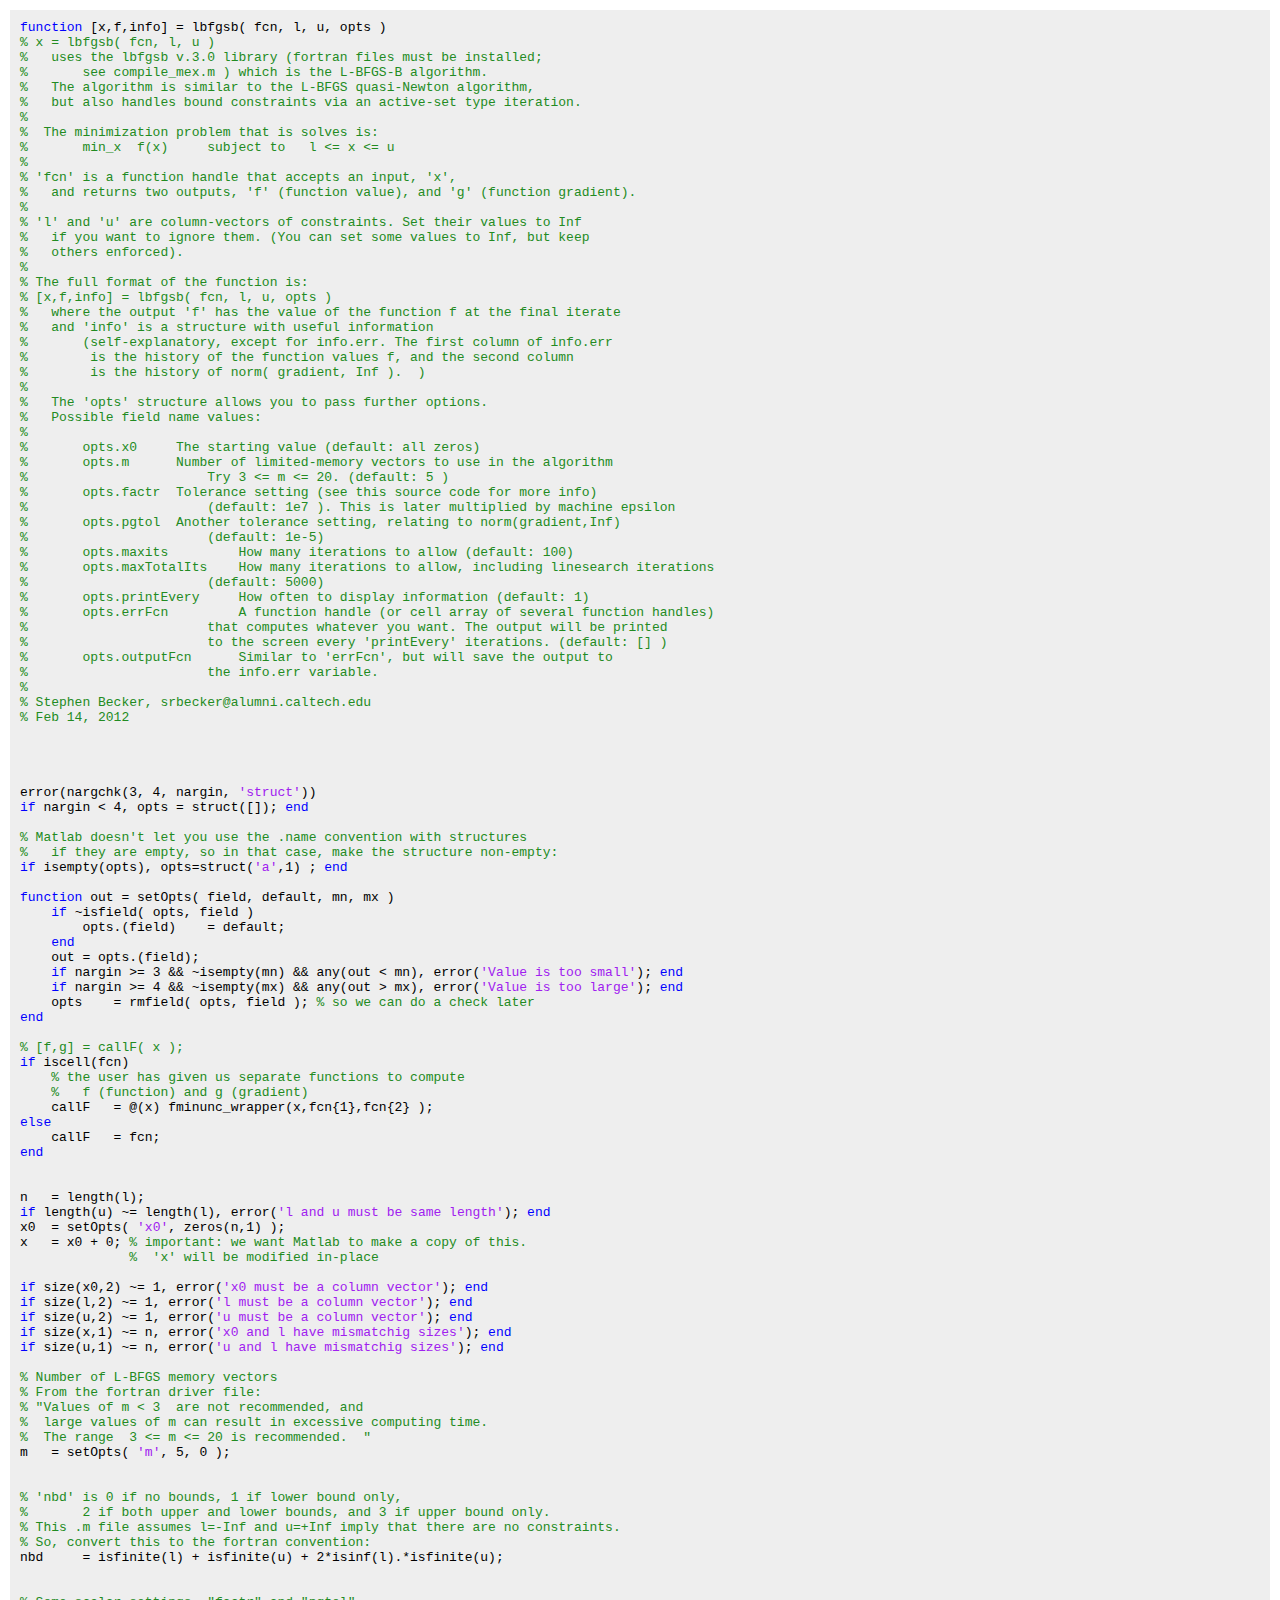
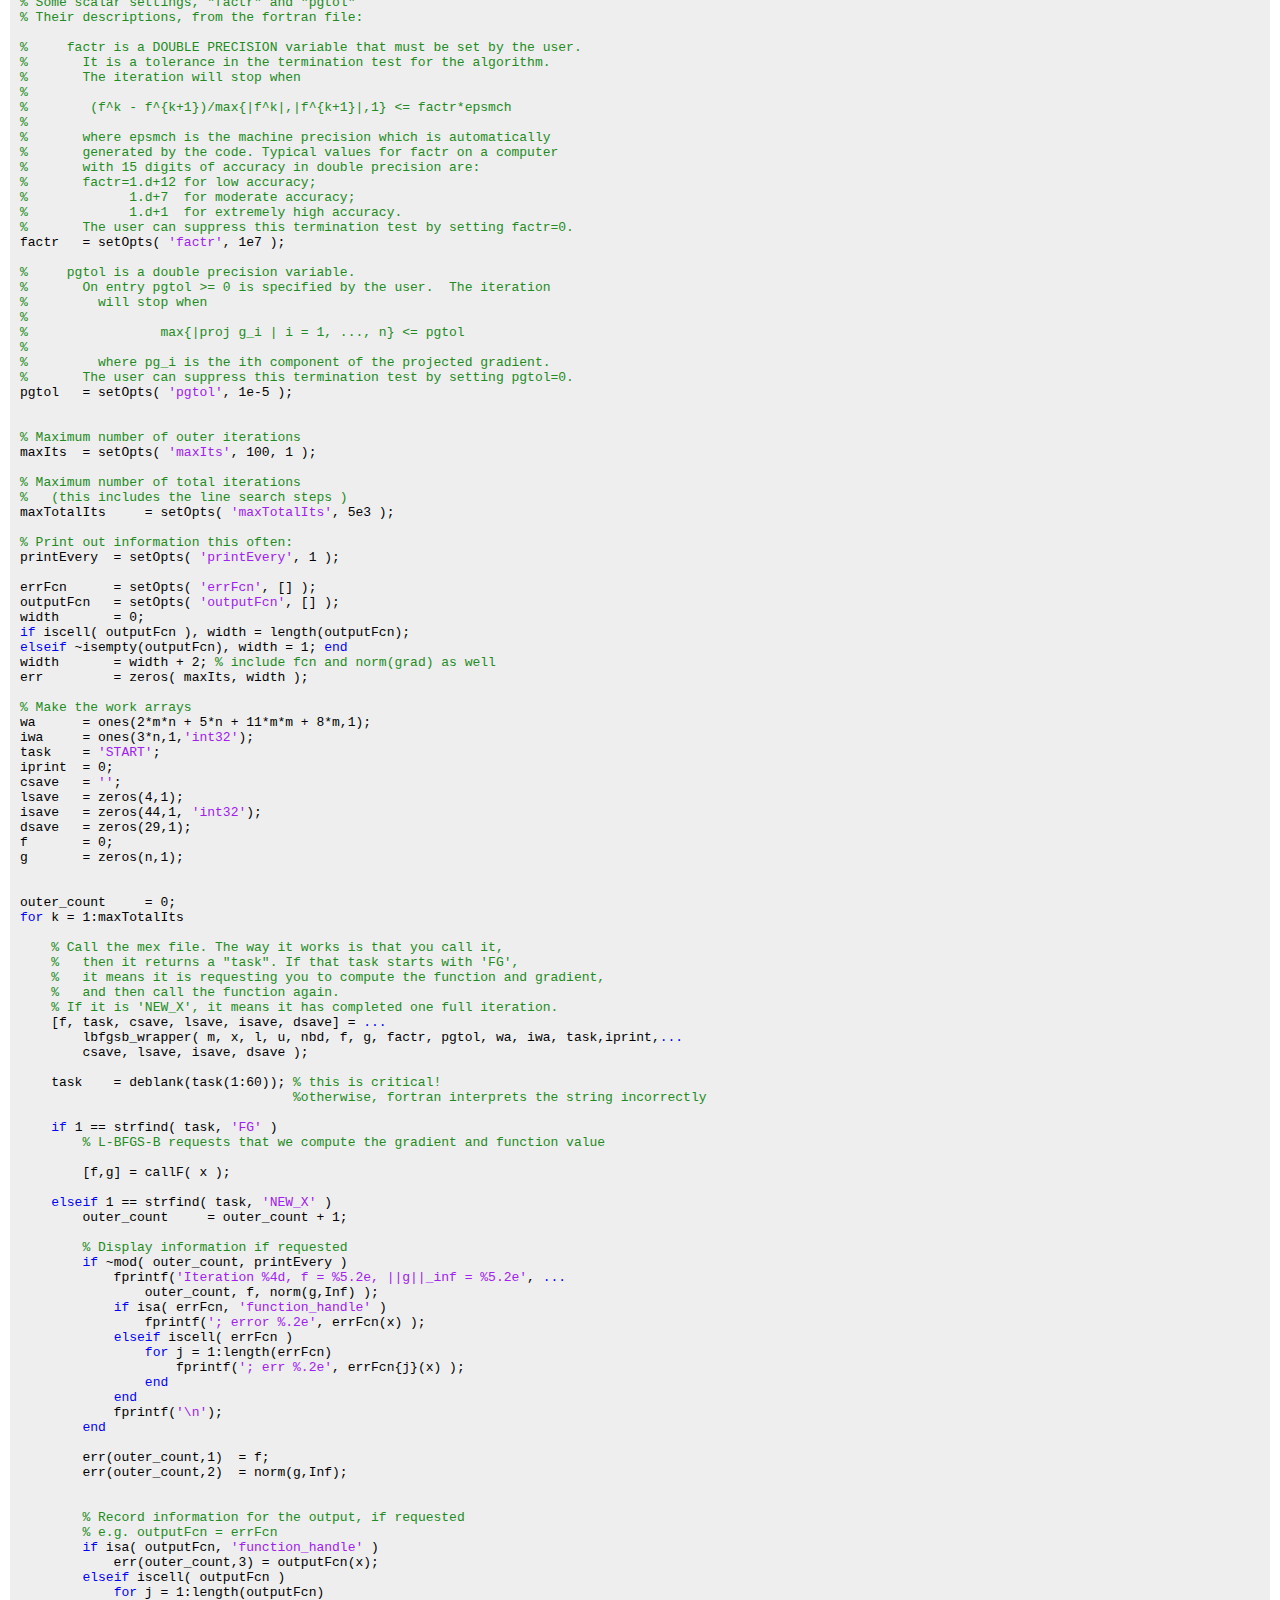
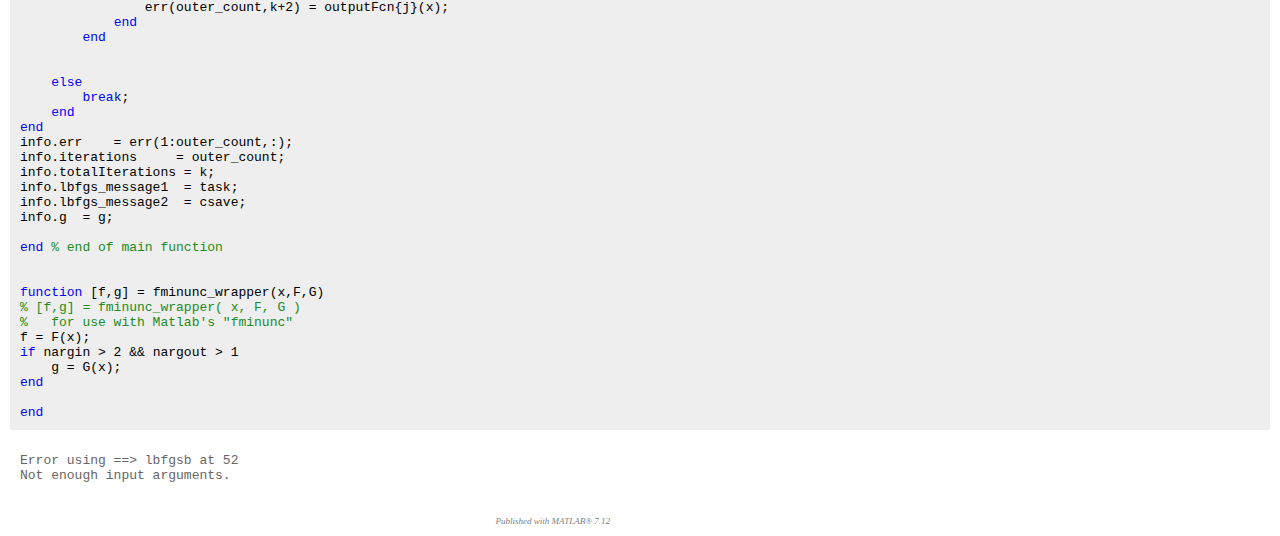
<file: Ghosting_Cues_release/lbfgsb/lbfgsb3.0_mex1.2/html/lbfgsb.html>
<!DOCTYPE html
  PUBLIC "-//W3C//DTD HTML 4.01 Transitional//EN">
<html><head>
      <meta http-equiv="Content-Type" content="text/html; charset=utf-8">
   <!--
This HTML was auto-generated from MATLAB code.
To make changes, update the MATLAB code and republish this document.
      --><title>lbfgsb</title><meta name="generator" content="MATLAB 7.12"><link rel="schema.DC" href="http://purl.org/dc/elements/1.1/"><meta name="DC.date" content="2012-02-14"><meta name="DC.source" content="lbfgsb.m"><style type="text/css">

body {
  background-color: white;
  margin:10px;
}

h1 {
  color: #990000; 
  font-size: x-large;
}

h2 {
  color: #990000;
  font-size: medium;
}

/* Make the text shrink to fit narrow windows, but not stretch too far in 
wide windows. */ 
p,h1,h2,div.content div {
  max-width: 600px;
  /* Hack for IE6 */
  width: auto !important; width: 600px;
}

pre.codeinput {
  background: #EEEEEE;
  padding: 10px;
}
@media print {
  pre.codeinput {word-wrap:break-word; width:100%;}
} 

span.keyword {color: #0000FF}
span.comment {color: #228B22}
span.string {color: #A020F0}
span.untermstring {color: #B20000}
span.syscmd {color: #B28C00}

pre.codeoutput {
  color: #666666;
  padding: 10px;
}

pre.error {
  color: red;
}

p.footer {
  text-align: right;
  font-size: xx-small;
  font-weight: lighter;
  font-style: italic;
  color: gray;
}

  </style></head><body><div class="content"><pre class="codeinput"><span class="keyword">function</span> [x,f,info] = lbfgsb( fcn, l, u, opts )
<span class="comment">% x = lbfgsb( fcn, l, u )</span>
<span class="comment">%   uses the lbfgsb v.3.0 library (fortran files must be installed;</span>
<span class="comment">%       see compile_mex.m ) which is the L-BFGS-B algorithm.</span>
<span class="comment">%   The algorithm is similar to the L-BFGS quasi-Newton algorithm,</span>
<span class="comment">%   but also handles bound constraints via an active-set type iteration.</span>
<span class="comment">%</span>
<span class="comment">%  The minimization problem that is solves is:</span>
<span class="comment">%       min_x  f(x)     subject to   l &lt;= x &lt;= u</span>
<span class="comment">%</span>
<span class="comment">% 'fcn' is a function handle that accepts an input, 'x',</span>
<span class="comment">%   and returns two outputs, 'f' (function value), and 'g' (function gradient).</span>
<span class="comment">%</span>
<span class="comment">% 'l' and 'u' are column-vectors of constraints. Set their values to Inf</span>
<span class="comment">%   if you want to ignore them. (You can set some values to Inf, but keep</span>
<span class="comment">%   others enforced).</span>
<span class="comment">%</span>
<span class="comment">% The full format of the function is:</span>
<span class="comment">% [x,f,info] = lbfgsb( fcn, l, u, opts )</span>
<span class="comment">%   where the output 'f' has the value of the function f at the final iterate</span>
<span class="comment">%   and 'info' is a structure with useful information</span>
<span class="comment">%       (self-explanatory, except for info.err. The first column of info.err</span>
<span class="comment">%        is the history of the function values f, and the second column</span>
<span class="comment">%        is the history of norm( gradient, Inf ).  )</span>
<span class="comment">%</span>
<span class="comment">%   The 'opts' structure allows you to pass further options.</span>
<span class="comment">%   Possible field name values:</span>
<span class="comment">%</span>
<span class="comment">%       opts.x0     The starting value (default: all zeros)</span>
<span class="comment">%       opts.m      Number of limited-memory vectors to use in the algorithm</span>
<span class="comment">%                       Try 3 &lt;= m &lt;= 20. (default: 5 )</span>
<span class="comment">%       opts.factr  Tolerance setting (see this source code for more info)</span>
<span class="comment">%                       (default: 1e7 ). This is later multiplied by machine epsilon</span>
<span class="comment">%       opts.pgtol  Another tolerance setting, relating to norm(gradient,Inf)</span>
<span class="comment">%                       (default: 1e-5)</span>
<span class="comment">%       opts.maxits         How many iterations to allow (default: 100)</span>
<span class="comment">%       opts.maxTotalIts    How many iterations to allow, including linesearch iterations</span>
<span class="comment">%                       (default: 5000)</span>
<span class="comment">%       opts.printEvery     How often to display information (default: 1)</span>
<span class="comment">%       opts.errFcn         A function handle (or cell array of several function handles)</span>
<span class="comment">%                       that computes whatever you want. The output will be printed</span>
<span class="comment">%                       to the screen every 'printEvery' iterations. (default: [] )</span>
<span class="comment">%       opts.outputFcn      Similar to 'errFcn', but will save the output to</span>
<span class="comment">%                       the info.err variable.</span>
<span class="comment">%</span>
<span class="comment">% Stephen Becker, srbecker@alumni.caltech.edu</span>
<span class="comment">% Feb 14, 2012</span>




error(nargchk(3, 4, nargin, <span class="string">'struct'</span>))
<span class="keyword">if</span> nargin &lt; 4, opts = struct([]); <span class="keyword">end</span>

<span class="comment">% Matlab doesn't let you use the .name convention with structures</span>
<span class="comment">%   if they are empty, so in that case, make the structure non-empty:</span>
<span class="keyword">if</span> isempty(opts), opts=struct(<span class="string">'a'</span>,1) ; <span class="keyword">end</span>

<span class="keyword">function</span> out = setOpts( field, default, mn, mx )
    <span class="keyword">if</span> ~isfield( opts, field )
        opts.(field)    = default;
    <span class="keyword">end</span>
    out = opts.(field);
    <span class="keyword">if</span> nargin &gt;= 3 &amp;&amp; ~isempty(mn) &amp;&amp; any(out &lt; mn), error(<span class="string">'Value is too small'</span>); <span class="keyword">end</span>
    <span class="keyword">if</span> nargin &gt;= 4 &amp;&amp; ~isempty(mx) &amp;&amp; any(out &gt; mx), error(<span class="string">'Value is too large'</span>); <span class="keyword">end</span>
    opts    = rmfield( opts, field ); <span class="comment">% so we can do a check later</span>
<span class="keyword">end</span>

<span class="comment">% [f,g] = callF( x );</span>
<span class="keyword">if</span> iscell(fcn)
    <span class="comment">% the user has given us separate functions to compute</span>
    <span class="comment">%   f (function) and g (gradient)</span>
    callF   = @(x) fminunc_wrapper(x,fcn{1},fcn{2} );
<span class="keyword">else</span>
    callF   = fcn;
<span class="keyword">end</span>


n   = length(l);
<span class="keyword">if</span> length(u) ~= length(l), error(<span class="string">'l and u must be same length'</span>); <span class="keyword">end</span>
x0  = setOpts( <span class="string">'x0'</span>, zeros(n,1) );
x   = x0 + 0; <span class="comment">% important: we want Matlab to make a copy of this.</span>
              <span class="comment">%  'x' will be modified in-place</span>

<span class="keyword">if</span> size(x0,2) ~= 1, error(<span class="string">'x0 must be a column vector'</span>); <span class="keyword">end</span>
<span class="keyword">if</span> size(l,2) ~= 1, error(<span class="string">'l must be a column vector'</span>); <span class="keyword">end</span>
<span class="keyword">if</span> size(u,2) ~= 1, error(<span class="string">'u must be a column vector'</span>); <span class="keyword">end</span>
<span class="keyword">if</span> size(x,1) ~= n, error(<span class="string">'x0 and l have mismatchig sizes'</span>); <span class="keyword">end</span>
<span class="keyword">if</span> size(u,1) ~= n, error(<span class="string">'u and l have mismatchig sizes'</span>); <span class="keyword">end</span>

<span class="comment">% Number of L-BFGS memory vectors</span>
<span class="comment">% From the fortran driver file:</span>
<span class="comment">% "Values of m &lt; 3  are not recommended, and</span>
<span class="comment">%  large values of m can result in excessive computing time.</span>
<span class="comment">%  The range  3 &lt;= m &lt;= 20 is recommended.  "</span>
m   = setOpts( <span class="string">'m'</span>, 5, 0 );


<span class="comment">% 'nbd' is 0 if no bounds, 1 if lower bound only,</span>
<span class="comment">%       2 if both upper and lower bounds, and 3 if upper bound only.</span>
<span class="comment">% This .m file assumes l=-Inf and u=+Inf imply that there are no constraints.</span>
<span class="comment">% So, convert this to the fortran convention:</span>
nbd     = isfinite(l) + isfinite(u) + 2*isinf(l).*isfinite(u);


<span class="comment">% Some scalar settings, "factr" and "pgtol"</span>
<span class="comment">% Their descriptions, from the fortran file:</span>

<span class="comment">%     factr is a DOUBLE PRECISION variable that must be set by the user.</span>
<span class="comment">%       It is a tolerance in the termination test for the algorithm.</span>
<span class="comment">%       The iteration will stop when</span>
<span class="comment">%</span>
<span class="comment">%        (f^k - f^{k+1})/max{|f^k|,|f^{k+1}|,1} &lt;= factr*epsmch</span>
<span class="comment">%</span>
<span class="comment">%       where epsmch is the machine precision which is automatically</span>
<span class="comment">%       generated by the code. Typical values for factr on a computer</span>
<span class="comment">%       with 15 digits of accuracy in double precision are:</span>
<span class="comment">%       factr=1.d+12 for low accuracy;</span>
<span class="comment">%             1.d+7  for moderate accuracy;</span>
<span class="comment">%             1.d+1  for extremely high accuracy.</span>
<span class="comment">%       The user can suppress this termination test by setting factr=0.</span>
factr   = setOpts( <span class="string">'factr'</span>, 1e7 );

<span class="comment">%     pgtol is a double precision variable.</span>
<span class="comment">%       On entry pgtol &gt;= 0 is specified by the user.  The iteration</span>
<span class="comment">%         will stop when</span>
<span class="comment">%</span>
<span class="comment">%                 max{|proj g_i | i = 1, ..., n} &lt;= pgtol</span>
<span class="comment">%</span>
<span class="comment">%         where pg_i is the ith component of the projected gradient.</span>
<span class="comment">%       The user can suppress this termination test by setting pgtol=0.</span>
pgtol   = setOpts( <span class="string">'pgtol'</span>, 1e-5 );


<span class="comment">% Maximum number of outer iterations</span>
maxIts  = setOpts( <span class="string">'maxIts'</span>, 100, 1 );

<span class="comment">% Maximum number of total iterations</span>
<span class="comment">%   (this includes the line search steps )</span>
maxTotalIts     = setOpts( <span class="string">'maxTotalIts'</span>, 5e3 );

<span class="comment">% Print out information this often:</span>
printEvery  = setOpts( <span class="string">'printEvery'</span>, 1 );

errFcn      = setOpts( <span class="string">'errFcn'</span>, [] );
outputFcn   = setOpts( <span class="string">'outputFcn'</span>, [] );
width       = 0;
<span class="keyword">if</span> iscell( outputFcn ), width = length(outputFcn);
<span class="keyword">elseif</span> ~isempty(outputFcn), width = 1; <span class="keyword">end</span>
width       = width + 2; <span class="comment">% include fcn and norm(grad) as well</span>
err         = zeros( maxIts, width );

<span class="comment">% Make the work arrays</span>
wa      = ones(2*m*n + 5*n + 11*m*m + 8*m,1);
iwa     = ones(3*n,1,<span class="string">'int32'</span>);
task    = <span class="string">'START'</span>;
iprint  = 0;
csave   = <span class="string">''</span>;
lsave   = zeros(4,1);
isave   = zeros(44,1, <span class="string">'int32'</span>);
dsave   = zeros(29,1);
f       = 0;
g       = zeros(n,1);


outer_count     = 0;
<span class="keyword">for</span> k = 1:maxTotalIts

    <span class="comment">% Call the mex file. The way it works is that you call it,</span>
    <span class="comment">%   then it returns a "task". If that task starts with 'FG',</span>
    <span class="comment">%   it means it is requesting you to compute the function and gradient,</span>
    <span class="comment">%   and then call the function again.</span>
    <span class="comment">% If it is 'NEW_X', it means it has completed one full iteration.</span>
    [f, task, csave, lsave, isave, dsave] = <span class="keyword">...</span>
        lbfgsb_wrapper( m, x, l, u, nbd, f, g, factr, pgtol, wa, iwa, task,iprint,<span class="keyword">...</span>
        csave, lsave, isave, dsave );

    task    = deblank(task(1:60)); <span class="comment">% this is critical!</span>
                                   <span class="comment">%otherwise, fortran interprets the string incorrectly</span>

    <span class="keyword">if</span> 1 == strfind( task, <span class="string">'FG'</span> )
        <span class="comment">% L-BFGS-B requests that we compute the gradient and function value</span>

        [f,g] = callF( x );

    <span class="keyword">elseif</span> 1 == strfind( task, <span class="string">'NEW_X'</span> )
        outer_count     = outer_count + 1;

        <span class="comment">% Display information if requested</span>
        <span class="keyword">if</span> ~mod( outer_count, printEvery )
            fprintf(<span class="string">'Iteration %4d, f = %5.2e, ||g||_inf = %5.2e'</span>, <span class="keyword">...</span>
                outer_count, f, norm(g,Inf) );
            <span class="keyword">if</span> isa( errFcn, <span class="string">'function_handle'</span> )
                fprintf(<span class="string">'; error %.2e'</span>, errFcn(x) );
            <span class="keyword">elseif</span> iscell( errFcn )
                <span class="keyword">for</span> j = 1:length(errFcn)
                    fprintf(<span class="string">'; err %.2e'</span>, errFcn{j}(x) );
                <span class="keyword">end</span>
            <span class="keyword">end</span>
            fprintf(<span class="string">'\n'</span>);
        <span class="keyword">end</span>

        err(outer_count,1)  = f;
        err(outer_count,2)  = norm(g,Inf);


        <span class="comment">% Record information for the output, if requested</span>
        <span class="comment">% e.g. outputFcn = errFcn</span>
        <span class="keyword">if</span> isa( outputFcn, <span class="string">'function_handle'</span> )
            err(outer_count,3) = outputFcn(x);
        <span class="keyword">elseif</span> iscell( outputFcn )
            <span class="keyword">for</span> j = 1:length(outputFcn)
                err(outer_count,k+2) = outputFcn{j}(x);
            <span class="keyword">end</span>
        <span class="keyword">end</span>


    <span class="keyword">else</span>
        <span class="keyword">break</span>;
    <span class="keyword">end</span>
<span class="keyword">end</span>
info.err    = err(1:outer_count,:);
info.iterations     = outer_count;
info.totalIterations = k;
info.lbfgs_message1  = task;
info.lbfgs_message2  = csave;
info.g  = g;

<span class="keyword">end</span> <span class="comment">% end of main function</span>


<span class="keyword">function</span> [f,g] = fminunc_wrapper(x,F,G)
<span class="comment">% [f,g] = fminunc_wrapper( x, F, G )</span>
<span class="comment">%   for use with Matlab's "fminunc"</span>
f = F(x);
<span class="keyword">if</span> nargin &gt; 2 &amp;&amp; nargout &gt; 1
    g = G(x);
<span class="keyword">end</span>

<span class="keyword">end</span>
</pre><pre class="codeoutput">Error using ==&gt; lbfgsb at 52
Not enough input arguments.
</pre><p class="footer"><br>
      Published with MATLAB&reg; 7.12<br></p></div><!--
##### SOURCE BEGIN #####
function [x,f,info] = lbfgsb( fcn, l, u, opts )
% x = lbfgsb( fcn, l, u )
%   uses the lbfgsb v.3.0 library (fortran files must be installed;
%       see compile_mex.m ) which is the L-BFGS-B algorithm.
%   The algorithm is similar to the L-BFGS quasi-Newton algorithm,
%   but also handles bound constraints via an active-set type iteration.
%
%  The minimization problem that is solves is:
%       min_x  f(x)     subject to   l <= x <= u
%
% 'fcn' is a function handle that accepts an input, 'x',
%   and returns two outputs, 'f' (function value), and 'g' (function gradient).
%
% 'l' and 'u' are column-vectors of constraints. Set their values to Inf
%   if you want to ignore them. (You can set some values to Inf, but keep
%   others enforced).
%
% The full format of the function is:
% [x,f,info] = lbfgsb( fcn, l, u, opts )
%   where the output 'f' has the value of the function f at the final iterate
%   and 'info' is a structure with useful information
%       (self-explanatory, except for info.err. The first column of info.err
%        is the history of the function values f, and the second column
%        is the history of norm( gradient, Inf ).  )
%
%   The 'opts' structure allows you to pass further options.
%   Possible field name values:
%
%       opts.x0     The starting value (default: all zeros)
%       opts.m      Number of limited-memory vectors to use in the algorithm
%                       Try 3 <= m <= 20. (default: 5 )
%       opts.factr  Tolerance setting (see this source code for more info)
%                       (default: 1e7 ). This is later multiplied by machine epsilon
%       opts.pgtol  Another tolerance setting, relating to norm(gradient,Inf)
%                       (default: 1e-5)
%       opts.maxits         How many iterations to allow (default: 100)
%       opts.maxTotalIts    How many iterations to allow, including linesearch iterations
%                       (default: 5000)
%       opts.printEvery     How often to display information (default: 1)
%       opts.errFcn         A function handle (or cell array of several function handles)
%                       that computes whatever you want. The output will be printed
%                       to the screen every 'printEvery' iterations. (default: [] )
%       opts.outputFcn      Similar to 'errFcn', but will save the output to
%                       the info.err variable.
%
% Stephen Becker, srbecker@alumni.caltech.edu
% Feb 14, 2012




error(nargchk(3, 4, nargin, 'struct'))
if nargin < 4, opts = struct([]); end

% Matlab doesn't let you use the .name convention with structures
%   if they are empty, so in that case, make the structure non-empty:
if isempty(opts), opts=struct('a',1) ; end

function out = setOpts( field, default, mn, mx )
    if ~isfield( opts, field )
        opts.(field)    = default;
    end
    out = opts.(field);
    if nargin >= 3 && ~isempty(mn) && any(out < mn), error('Value is too small'); end
    if nargin >= 4 && ~isempty(mx) && any(out > mx), error('Value is too large'); end
    opts    = rmfield( opts, field ); % so we can do a check later
end

% [f,g] = callF( x );
if iscell(fcn)
    % the user has given us separate functions to compute
    %   f (function) and g (gradient)
    callF   = @(x) fminunc_wrapper(x,fcn{1},fcn{2} );
else
    callF   = fcn;
end


n   = length(l); 
if length(u) ~= length(l), error('l and u must be same length'); end
x0  = setOpts( 'x0', zeros(n,1) );
x   = x0 + 0; % important: we want Matlab to make a copy of this. 
              %  'x' will be modified in-place
              
if size(x0,2) ~= 1, error('x0 must be a column vector'); end
if size(l,2) ~= 1, error('l must be a column vector'); end
if size(u,2) ~= 1, error('u must be a column vector'); end
if size(x,1) ~= n, error('x0 and l have mismatchig sizes'); end
if size(u,1) ~= n, error('u and l have mismatchig sizes'); end

% Number of L-BFGS memory vectors
% From the fortran driver file:
% "Values of m < 3  are not recommended, and 
%  large values of m can result in excessive computing time. 
%  The range  3 <= m <= 20 is recommended.  "
m   = setOpts( 'm', 5, 0 );


% 'nbd' is 0 if no bounds, 1 if lower bound only,
%       2 if both upper and lower bounds, and 3 if upper bound only.
% This .m file assumes l=-Inf and u=+Inf imply that there are no constraints.
% So, convert this to the fortran convention:
nbd     = isfinite(l) + isfinite(u) + 2*isinf(l).*isfinite(u);


% Some scalar settings, "factr" and "pgtol"
% Their descriptions, from the fortran file:

%     factr is a DOUBLE PRECISION variable that must be set by the user.
%       It is a tolerance in the termination test for the algorithm.
%       The iteration will stop when
%
%        (f^k - f^{k+1})/max{|f^k|,|f^{k+1}|,1} <= factr*epsmch
%
%       where epsmch is the machine precision which is automatically
%       generated by the code. Typical values for factr on a computer
%       with 15 digits of accuracy in double precision are:
%       factr=1.d+12 for low accuracy;
%             1.d+7  for moderate accuracy; 
%             1.d+1  for extremely high accuracy.
%       The user can suppress this termination test by setting factr=0.
factr   = setOpts( 'factr', 1e7 );

%     pgtol is a double precision variable.
%       On entry pgtol >= 0 is specified by the user.  The iteration
%         will stop when
%
%                 max{|proj g_i | i = 1, ..., n} <= pgtol
%
%         where pg_i is the ith component of the projected gradient.
%       The user can suppress this termination test by setting pgtol=0.
pgtol   = setOpts( 'pgtol', 1e-5 );


% Maximum number of outer iterations
maxIts  = setOpts( 'maxIts', 100, 1 );

% Maximum number of total iterations
%   (this includes the line search steps )
maxTotalIts     = setOpts( 'maxTotalIts', 5e3 );

% Print out information this often:
printEvery  = setOpts( 'printEvery', 1 );

errFcn      = setOpts( 'errFcn', [] );
outputFcn   = setOpts( 'outputFcn', [] );
width       = 0;
if iscell( outputFcn ), width = length(outputFcn); 
elseif ~isempty(outputFcn), width = 1; end
width       = width + 2; % include fcn and norm(grad) as well
err         = zeros( maxIts, width );

% Make the work arrays
wa      = ones(2*m*n + 5*n + 11*m*m + 8*m,1);
iwa     = ones(3*n,1,'int32');
task    = 'START';
iprint  = 0;
csave   = '';
lsave   = zeros(4,1);
isave   = zeros(44,1, 'int32');
dsave   = zeros(29,1);
f       = 0;
g       = zeros(n,1);


outer_count     = 0;
for k = 1:maxTotalIts
    
    % Call the mex file. The way it works is that you call it,
    %   then it returns a "task". If that task starts with 'FG',
    %   it means it is requesting you to compute the function and gradient,
    %   and then call the function again.
    % If it is 'NEW_X', it means it has completed one full iteration.
    [f, task, csave, lsave, isave, dsave] = ...
        lbfgsb_wrapper( m, x, l, u, nbd, f, g, factr, pgtol, wa, iwa, task,iprint,...
        csave, lsave, isave, dsave );
    
    task    = deblank(task(1:60)); % this is critical! 
                                   %otherwise, fortran interprets the string incorrectly
    
    if 1 == strfind( task, 'FG' )
        % L-BFGS-B requests that we compute the gradient and function value
        
        [f,g] = callF( x );
        
    elseif 1 == strfind( task, 'NEW_X' )
        outer_count     = outer_count + 1;
        
        % Display information if requested
        if ~mod( outer_count, printEvery )
            fprintf('Iteration %4d, f = %5.2e, ||g||_inf = %5.2e', ...
                outer_count, f, norm(g,Inf) );
            if isa( errFcn, 'function_handle' )
                fprintf('; error %.2e', errFcn(x) );
            elseif iscell( errFcn )
                for j = 1:length(errFcn)
                    fprintf('; err %.2e', errFcn{j}(x) );
                end
            end
            fprintf('\n');
        end
        
        err(outer_count,1)  = f;
        err(outer_count,2)  = norm(g,Inf);
        
        
        % Record information for the output, if requested
        % e.g. outputFcn = errFcn
        if isa( outputFcn, 'function_handle' )
            err(outer_count,3) = outputFcn(x);
        elseif iscell( outputFcn )
            for j = 1:length(outputFcn)
                err(outer_count,k+2) = outputFcn{j}(x);
            end
        end
        
        
    else
        break;
    end
end
info.err    = err(1:outer_count,:);
info.iterations     = outer_count;
info.totalIterations = k;
info.lbfgs_message1  = task;
info.lbfgs_message2  = csave;
info.g  = g;

end % end of main function


function [f,g] = fminunc_wrapper(x,F,G)
% [f,g] = fminunc_wrapper( x, F, G )
%   for use with Matlab's "fminunc"
f = F(x);
if nargin > 2 && nargout > 1
    g = G(x);
end

end
##### SOURCE END #####
--></body></html>
</file>
